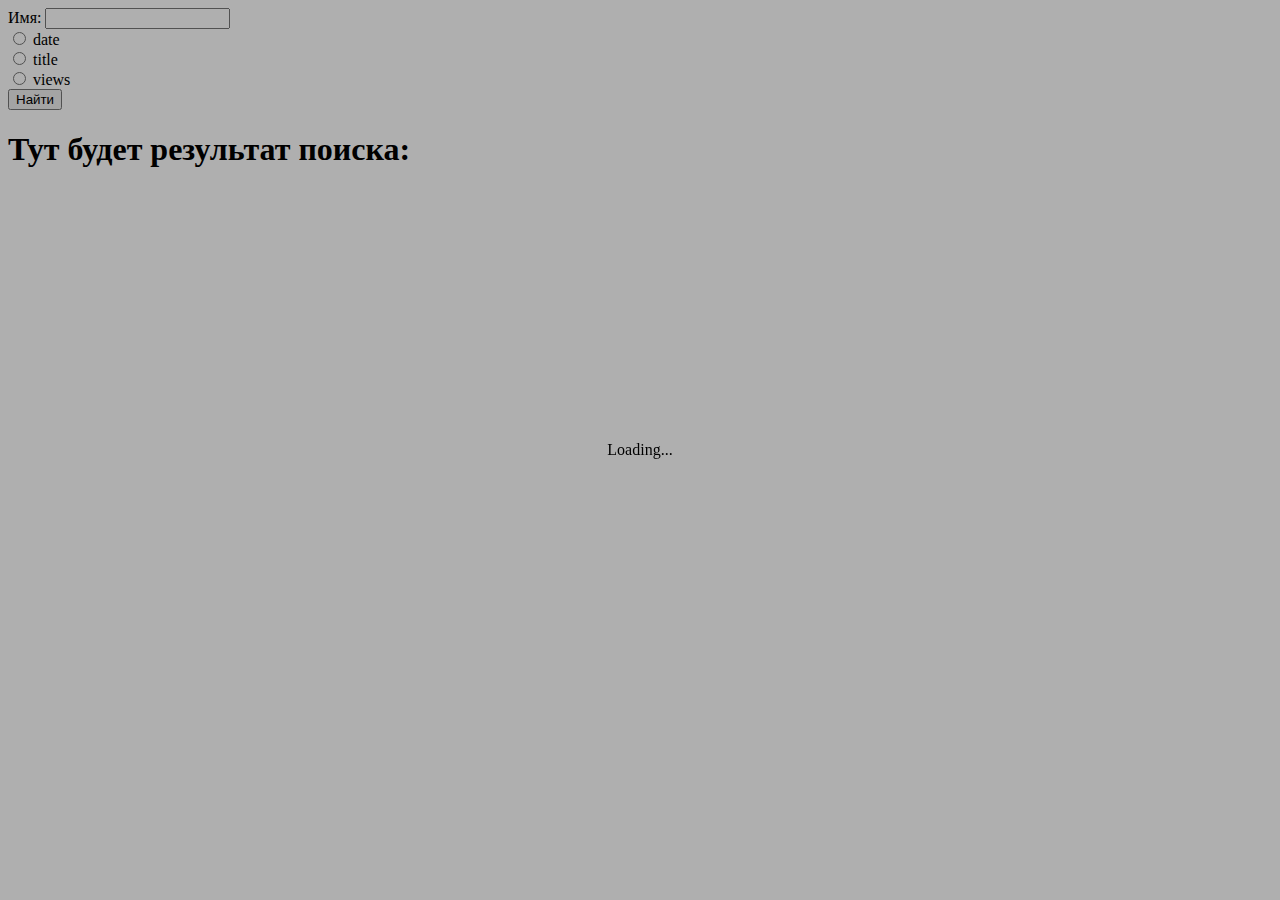
<file: 10/index.html>
<!DOCTYPE html>
<html lang="en">

<head>
  <meta charset="UTF-8">
  <meta http-equiv="X-UA-Compatible" content="IE=edge">
  <meta name="viewport" content="width=device-width, initial-scale=1.0">
  <link rel="stylesheet" href="https://stackpath.bootstrapcdn.com/bootstrap/4.5.0/css/bootstrap.min.css"
    integrity="sha384-9aIt2nRpC12Uk9gS9baDl411NQApFmC26EwAOH8WgZl5MYYxFfc+NcPb1dKGj7Sk" crossorigin="anonymous">
  <title>Document</title>
  <style>
    .active {
      font-weight: bold;
    }

    .result {
      width: 100%;
      min-height: 400px;
      justify-content: center;
      align-items: center;
    }

    .full {
      display: flex;
      align-items: center;
      justify-content: center;
      position: fixed;
      top: 0;
      left: 0;
      width: 100%;
      height: 100%;
      background-color: #00000050;
    }

    .hidden {
      display: none;
    }
  </style>
</head>
<body>
    <form name="filter" class="container form_js">
        <div class="select-of-box_js"></div>
        <div class="form-row mt-3">
            <div class="col">
                <label for="exampleFormControlInput3">Имя: </label>
                <input name="name" type="text" class="form-control" id="exampleFormControlInput3">
            </div>
            <div class="col">
                <div class="form-group form-radio">
                    <input name="sortBy" type="radio" class="form-radio-input" id="exampleCheck5" value="date">
                    <label class="form-radio-label" for="exampleCheck5">date</label>
                </div>
                <div class="form-group form-radio">
                    <input name="sortBy" type="radio" class="form-radio-input" id="exampleCheck6" value="title">
                    <label class="form-radio-label" for="exampleCheck6">title</label>
                </div>
                <div class="form-group form-radio">
                    <input name="sortBy" type="radio" class="form-radio-input" id="exampleCheck6" value="views">
                    <label class="form-radio-label" for="exampleCheck6">views</label>
                </div>
            </div>
        </div>
        <button type="submit" class="btn btn-primary">Найти</button>
    </form>

    <div class="container "> 
        <h1>Тут будет результат поиска:</h1>
        <div class="row result result_js"></div>
    </div>

    <div class="container pagination_js"></div>

    <div class="full hidden main-loader_js">
        <div class="spinner-border" role="status">
            <span class="sr-only">Loading...</span>
        </div>
    </div>
  <script src="./script.js"></script>
</body>
</html>
</file>
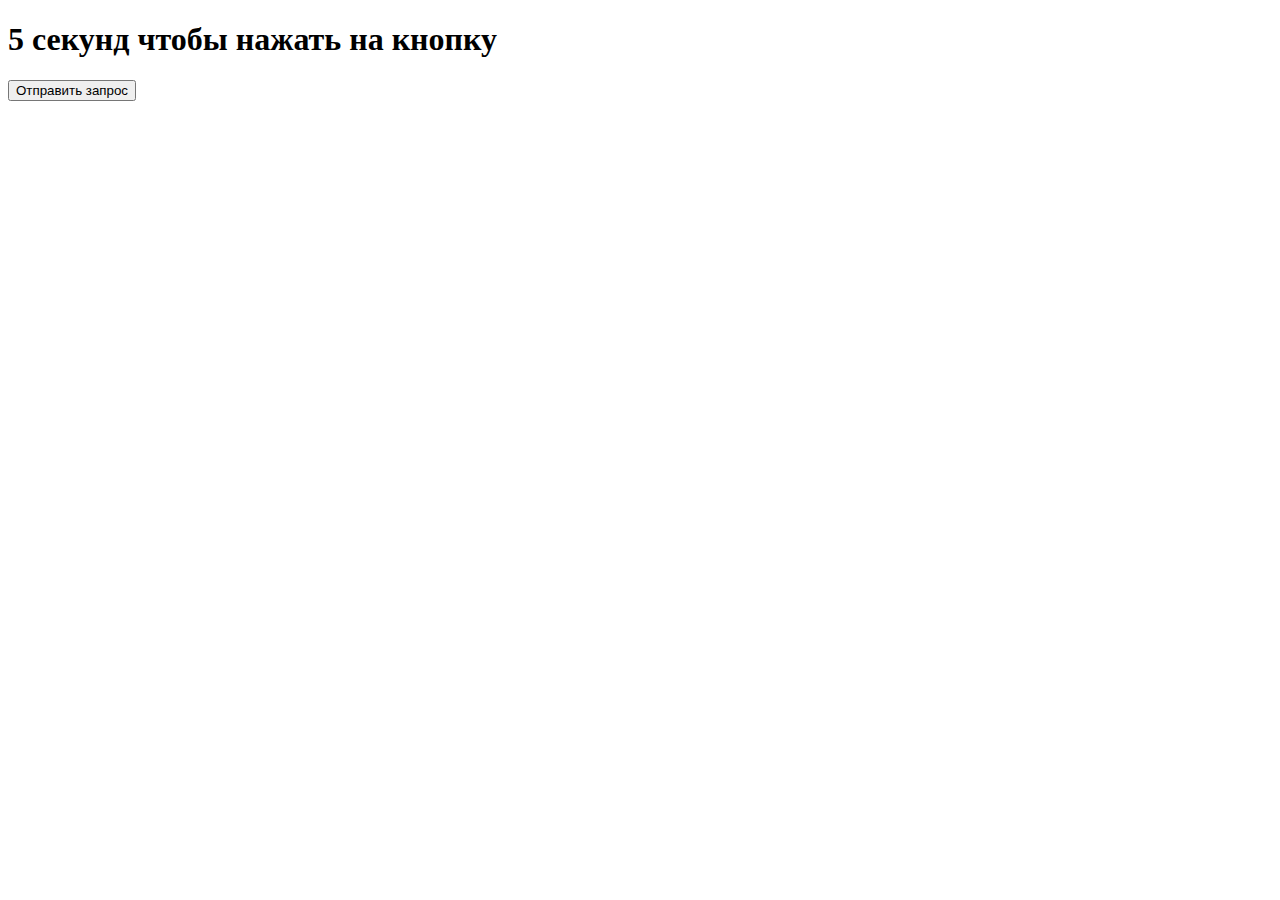
<file: 11/index.html>
<!DOCTYPE html>
<html lang="en">
<head>
    <meta charset="UTF-8">
    <meta name="viewport" content="width=device-width, initial-scale=1.0">
    <title>Document</title>
</head>
<body>
    <h1>5 секунд чтобы нажать на кнопку</h1>
    <button>Отправить запрос</button>
    <script src="script.js"></script>
</body>
</html>
</file>
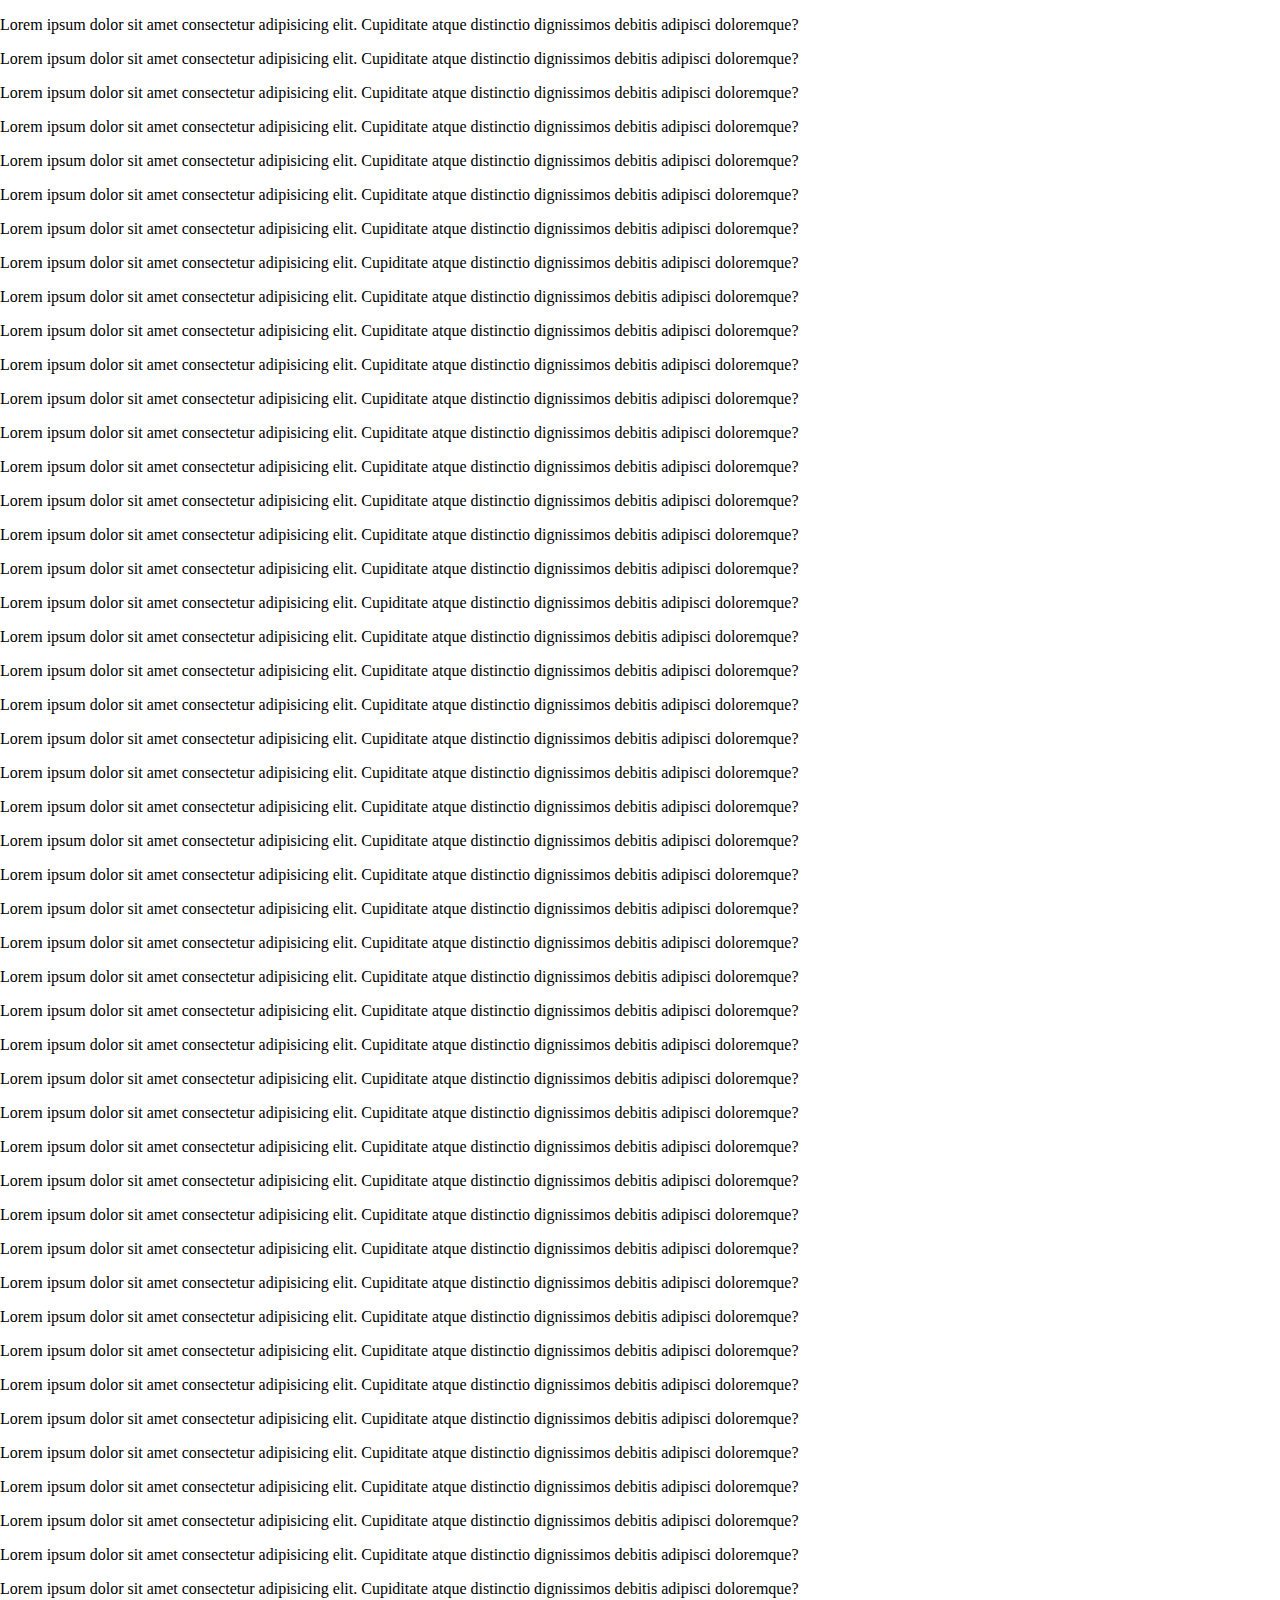
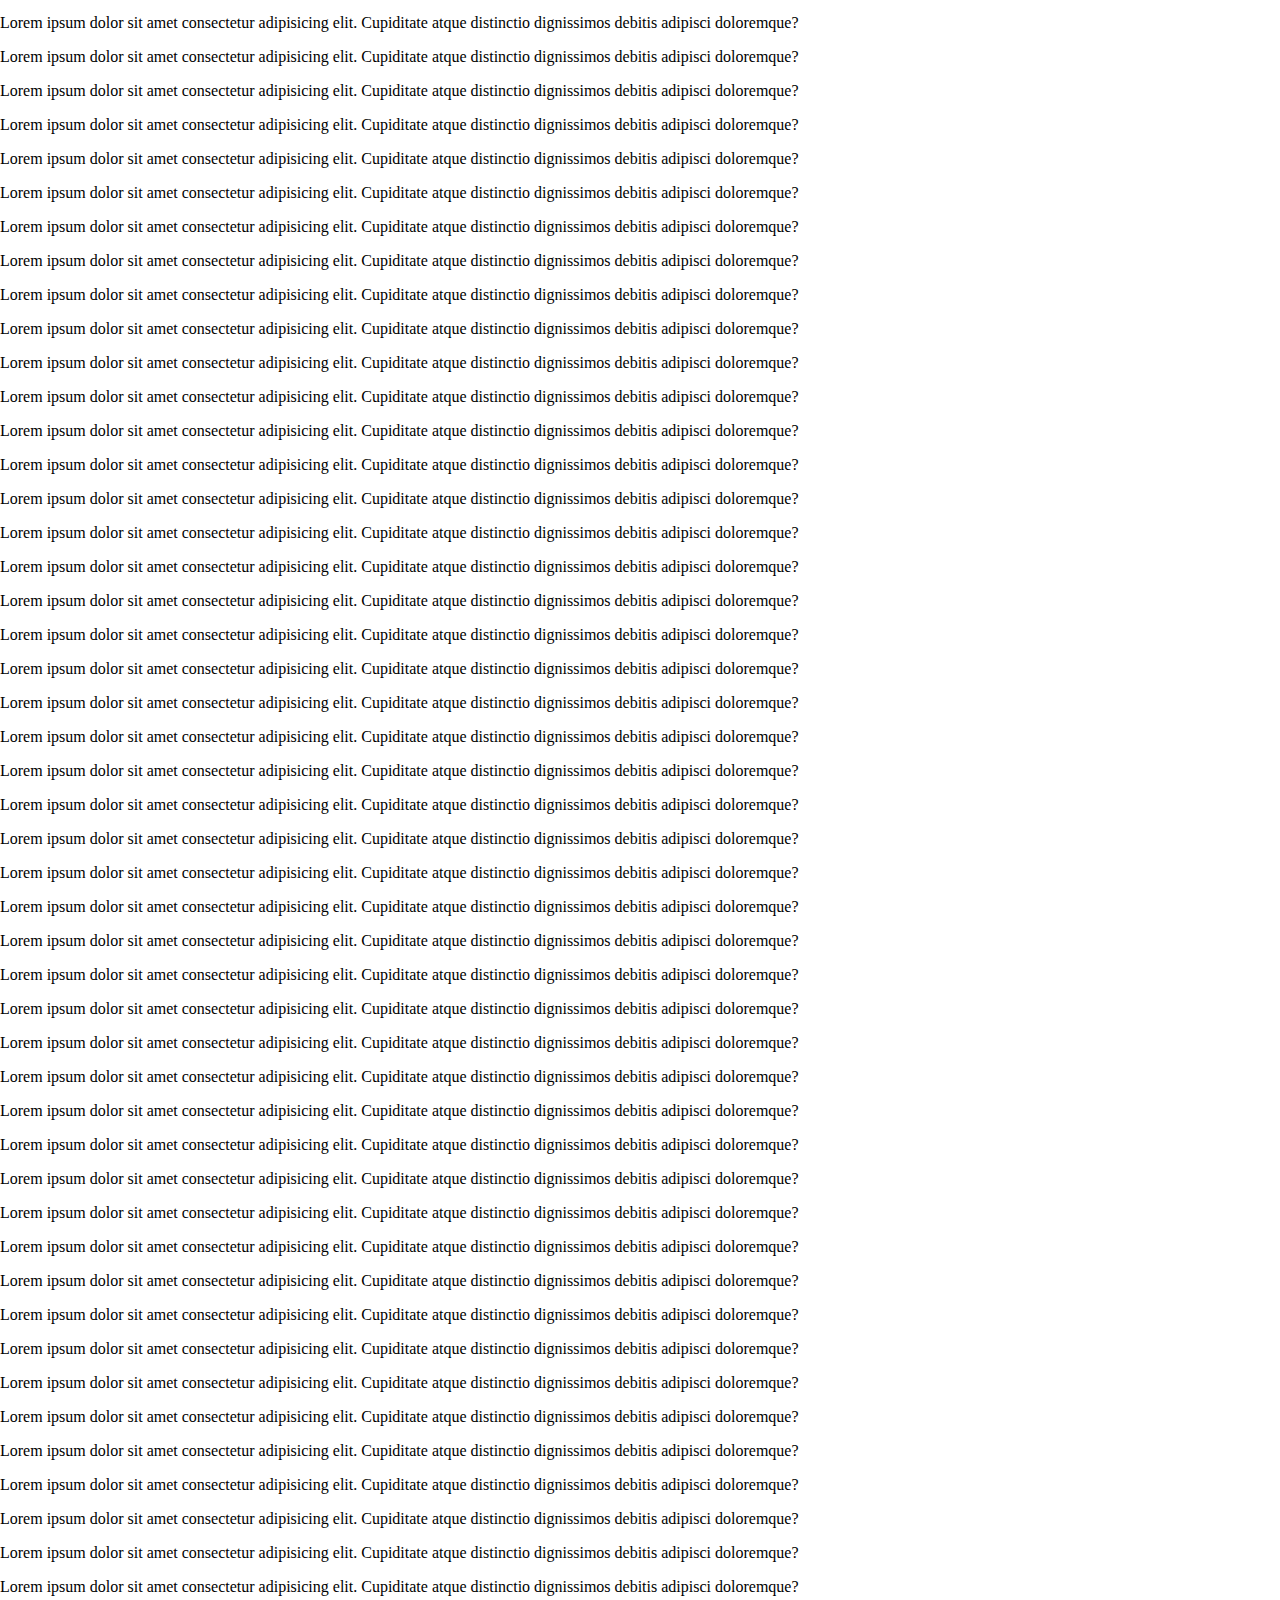
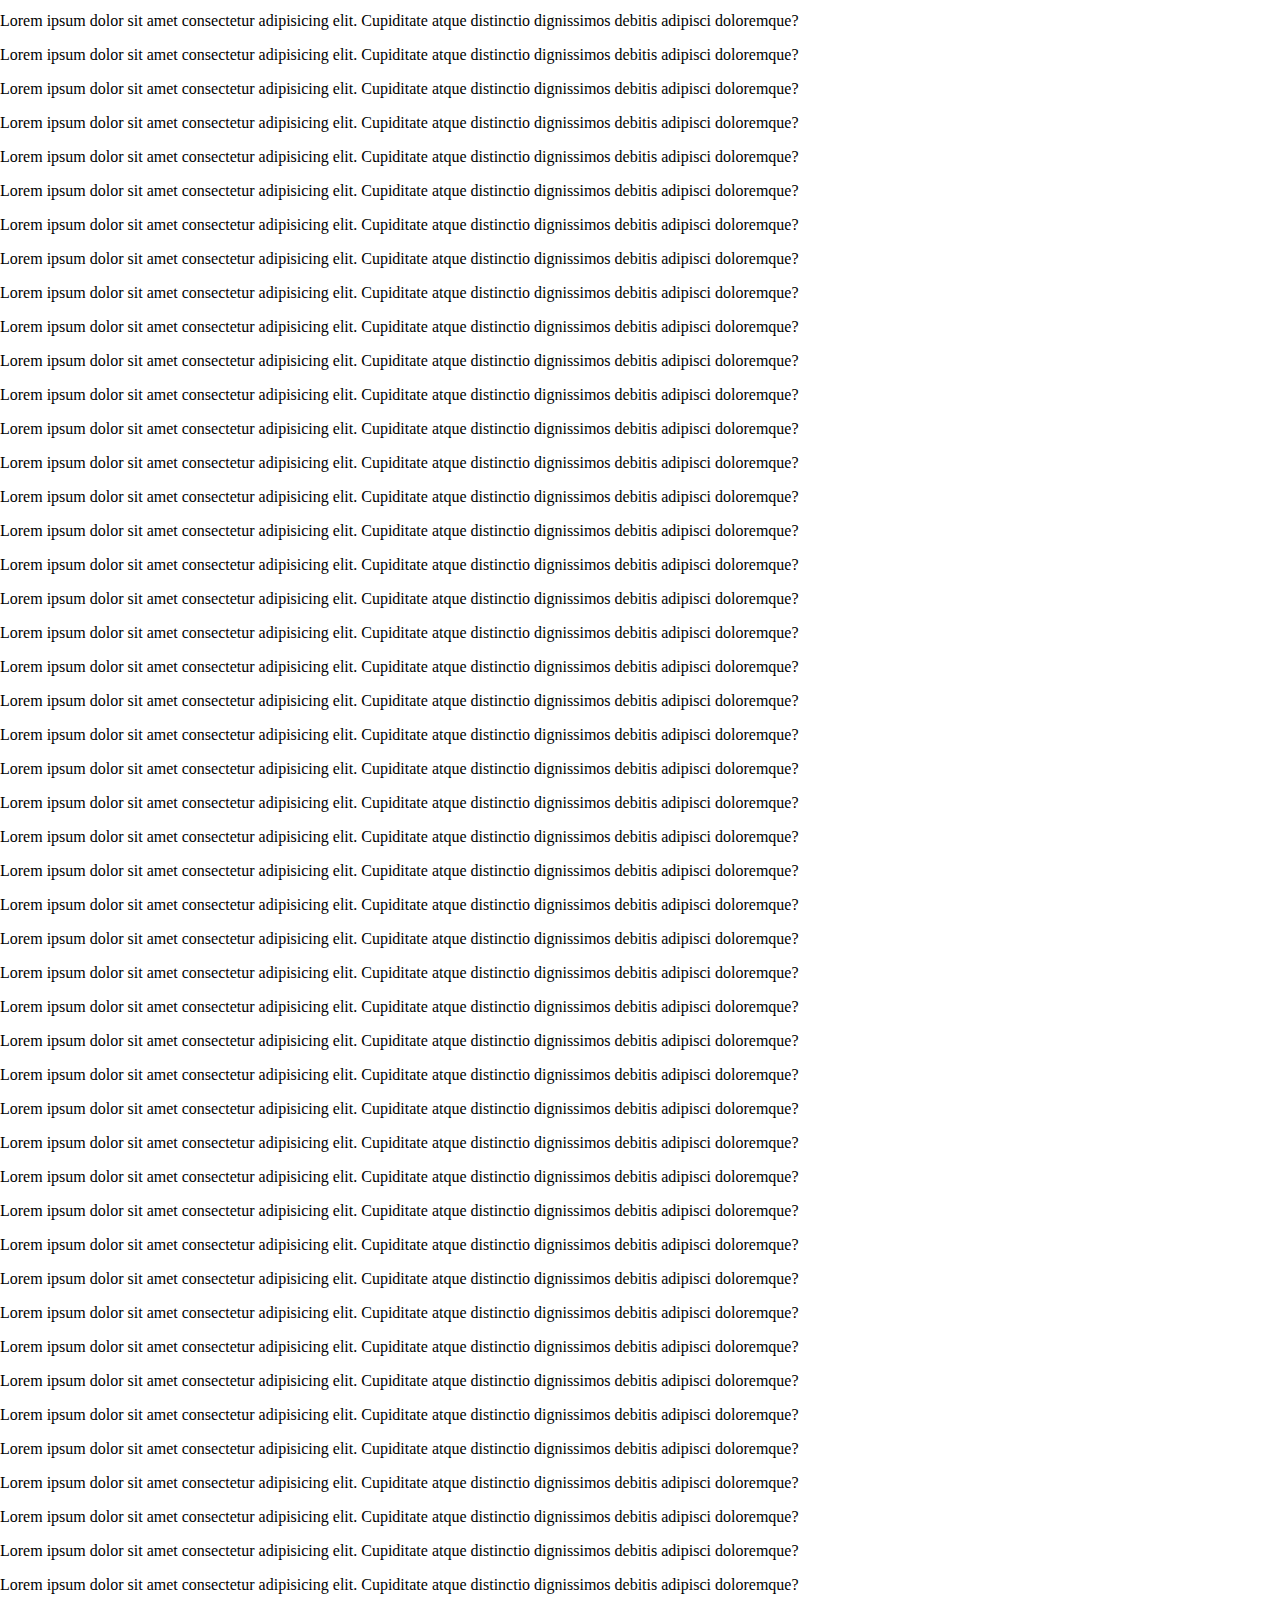
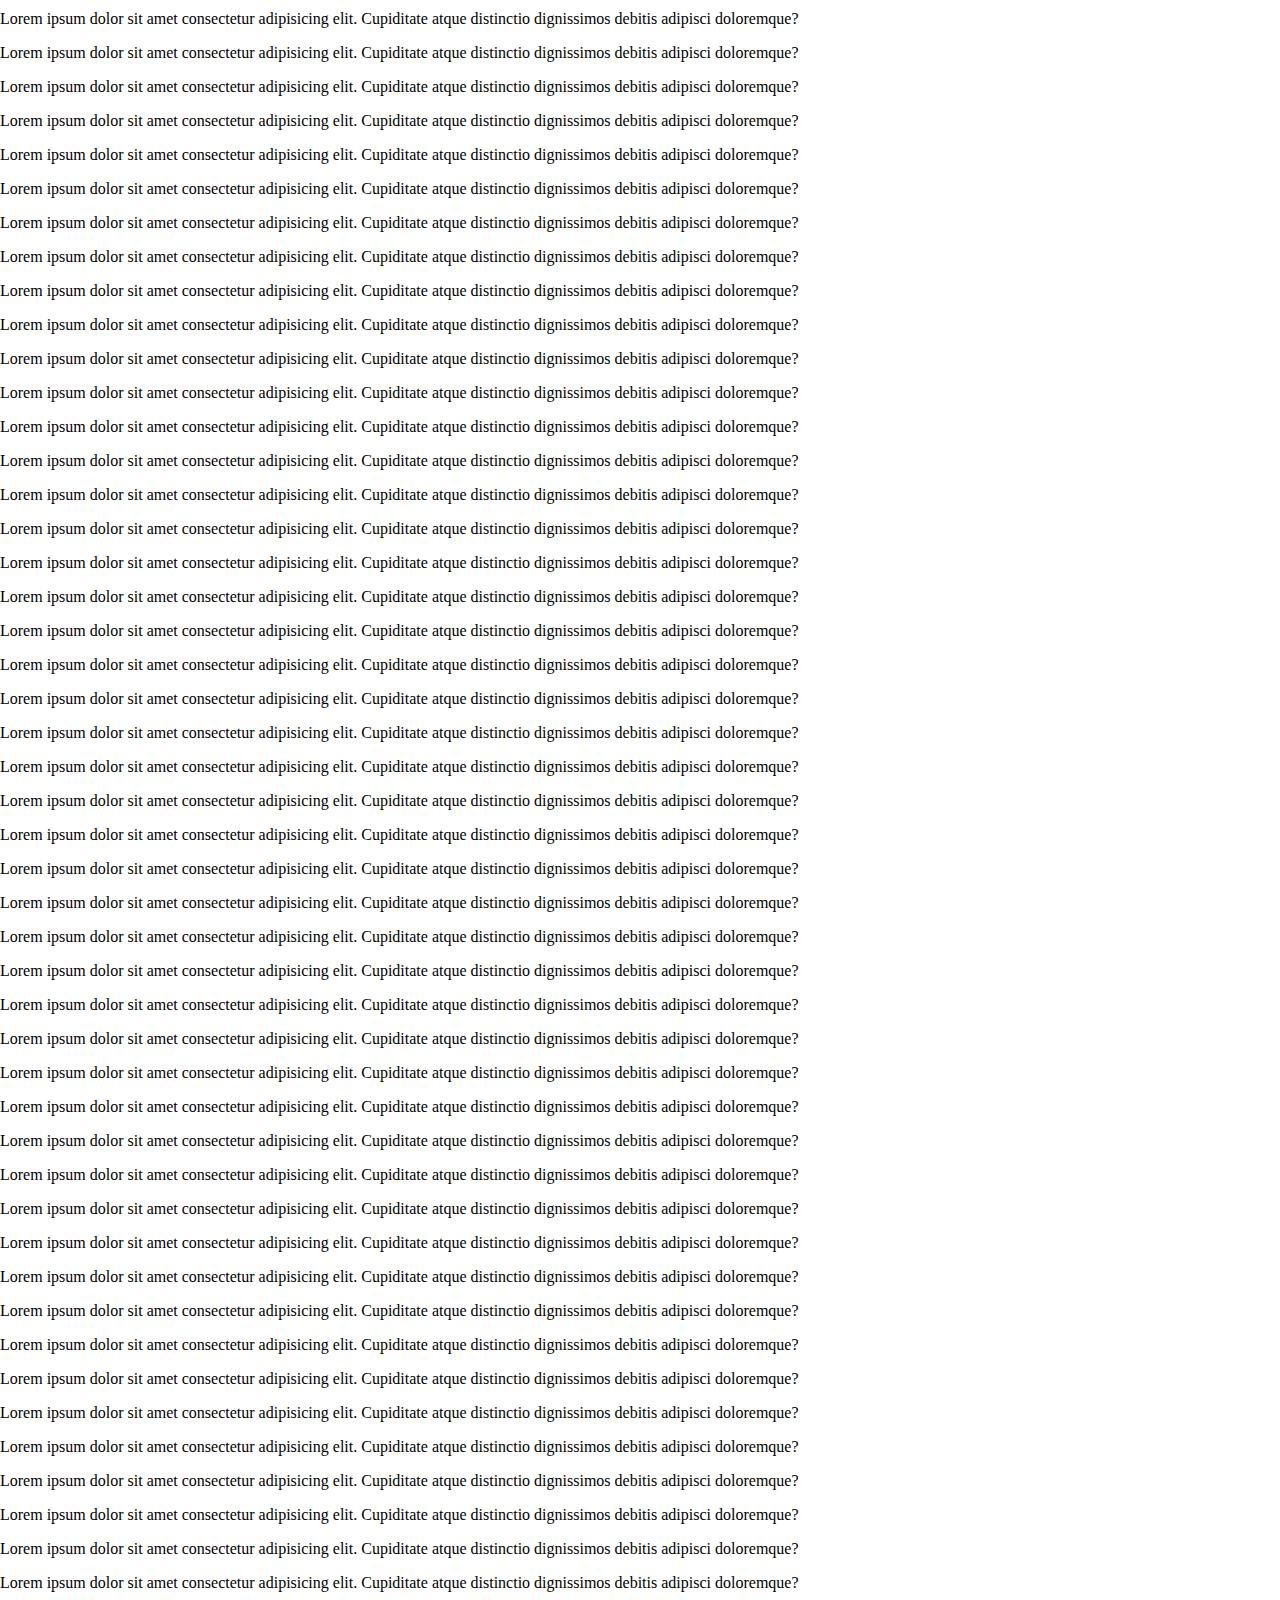
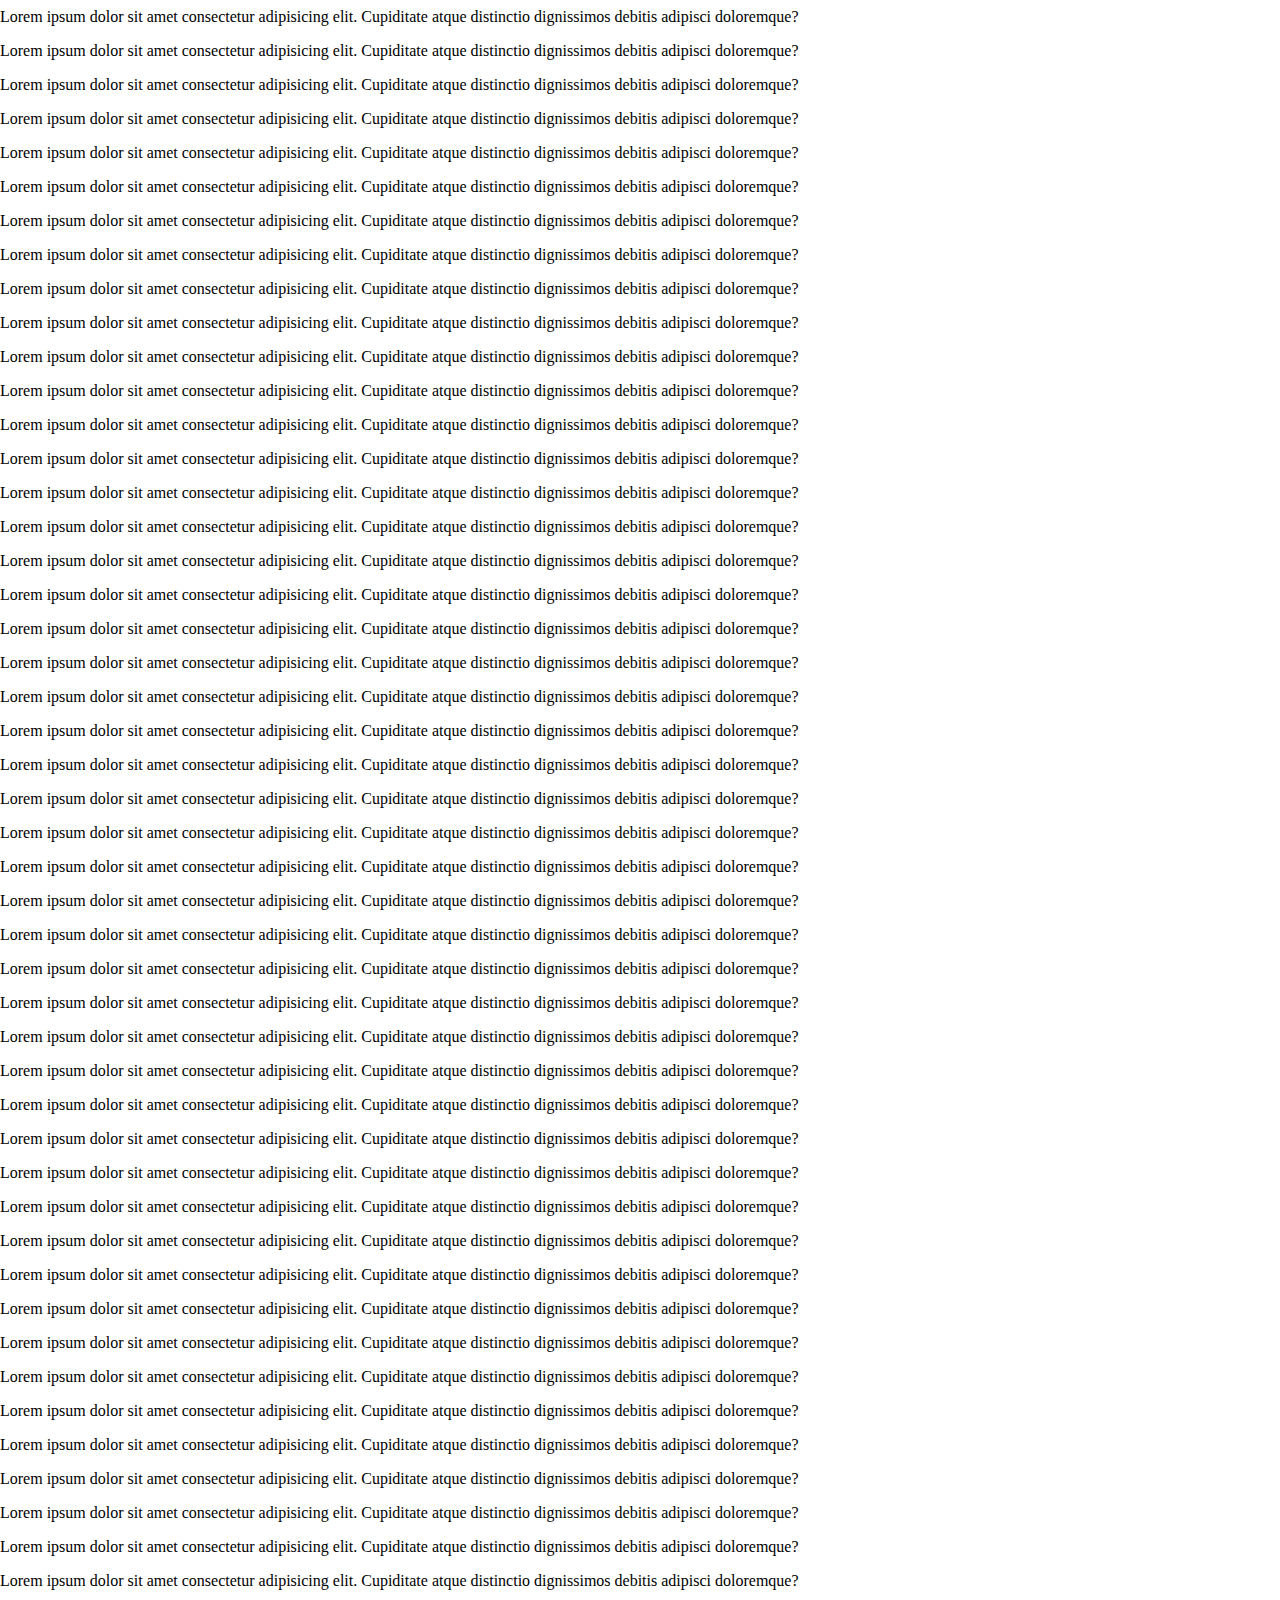
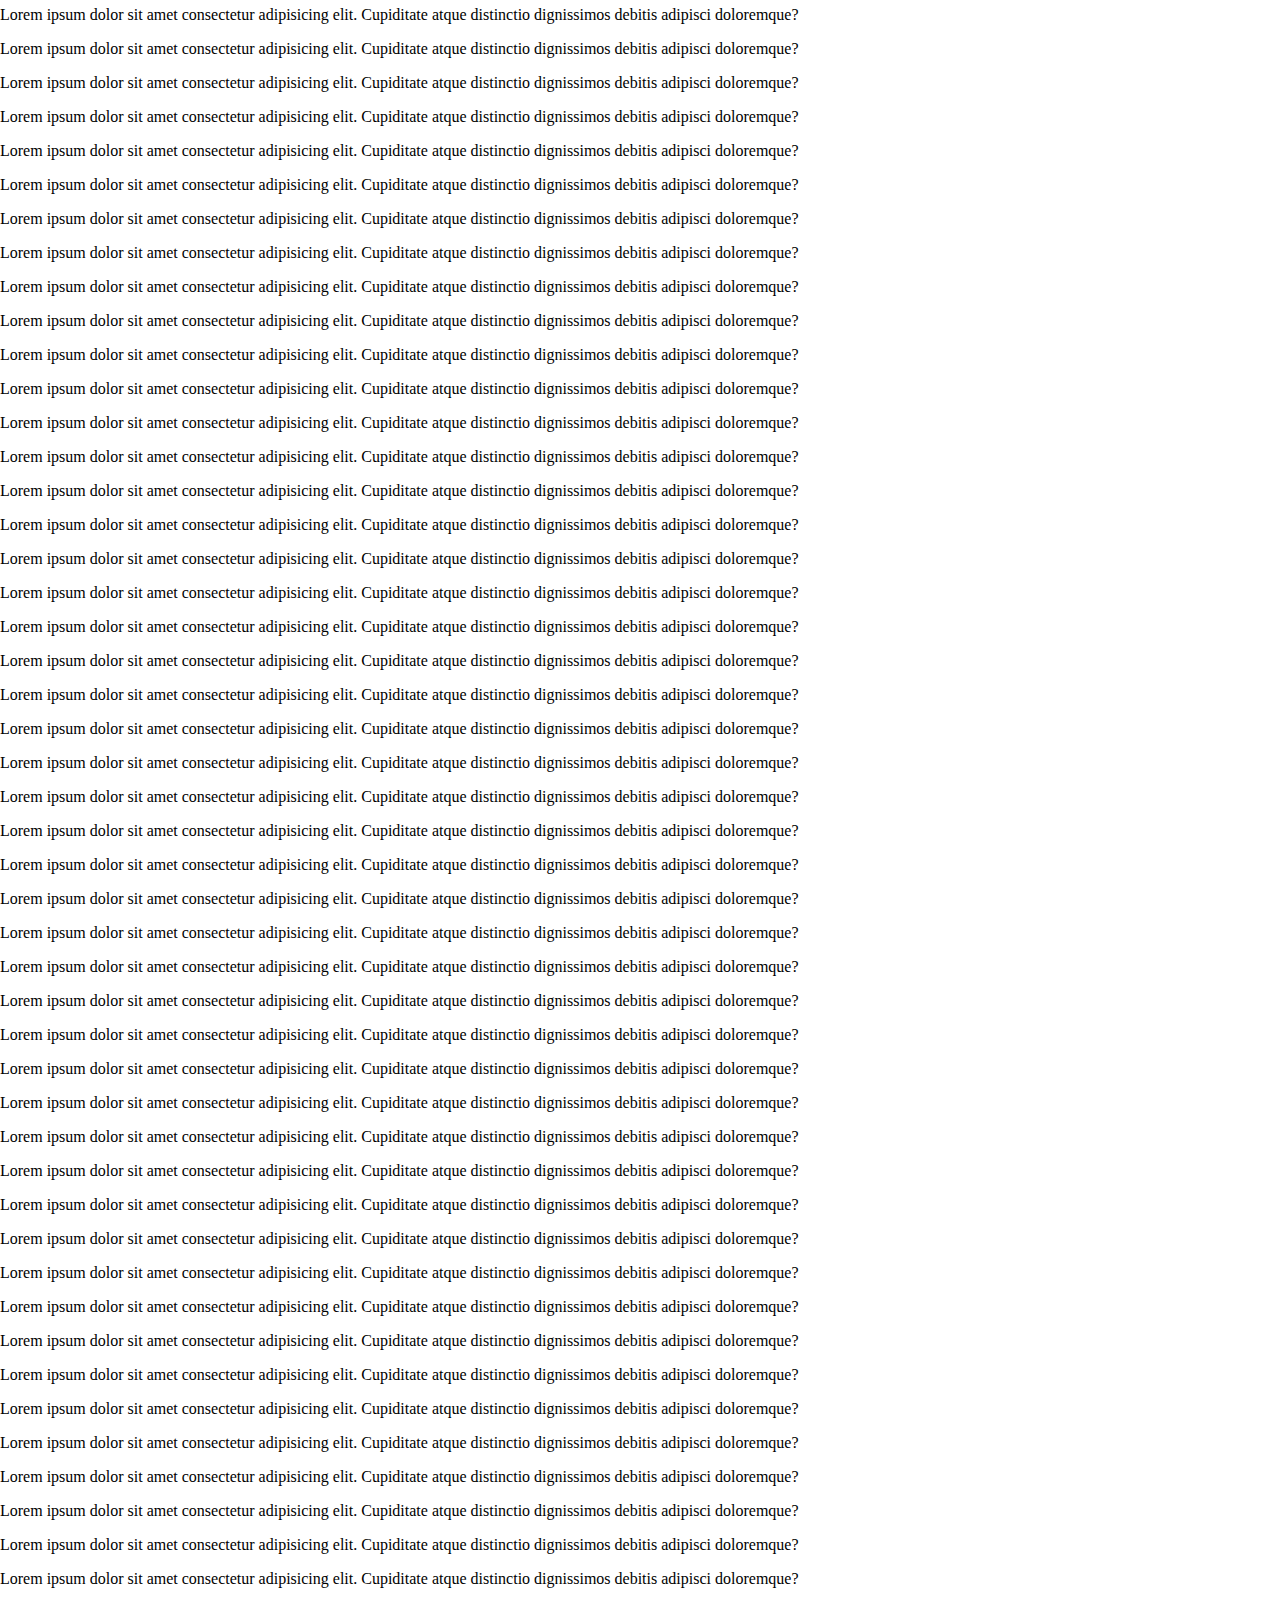
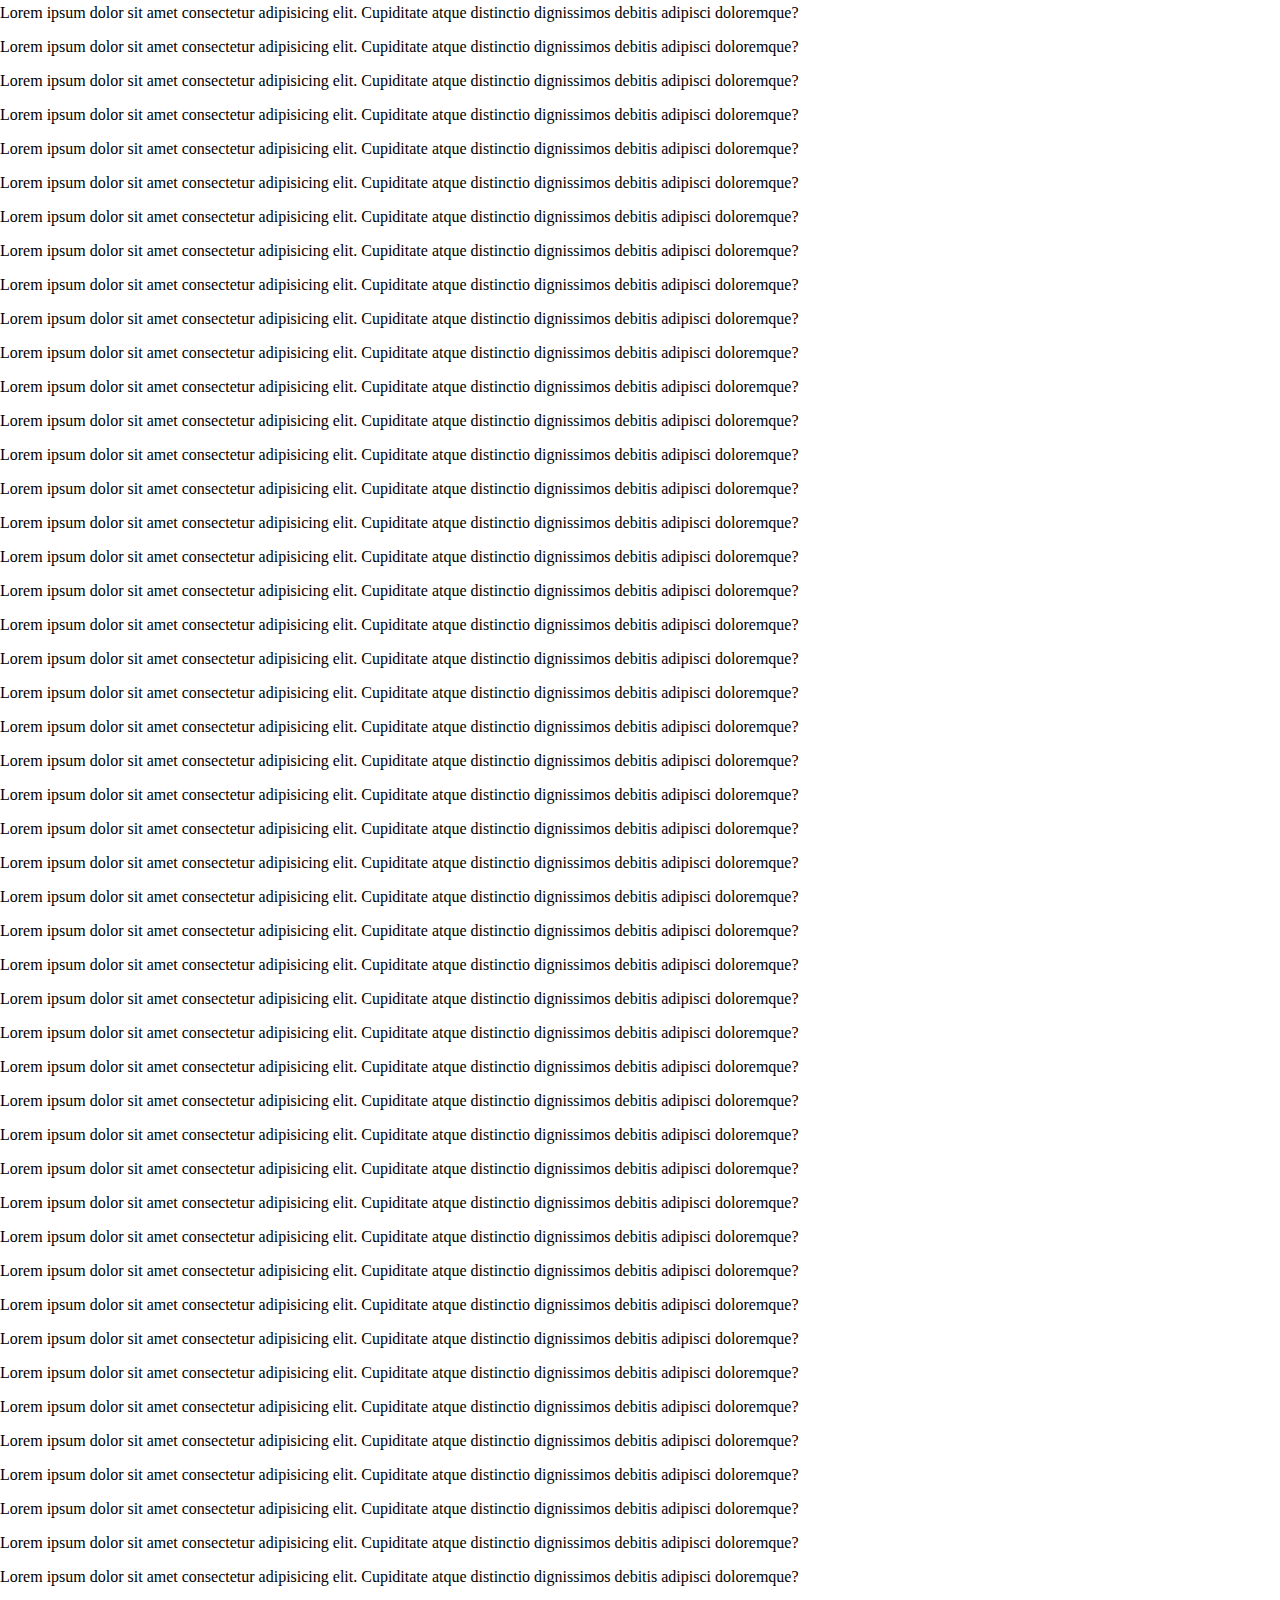
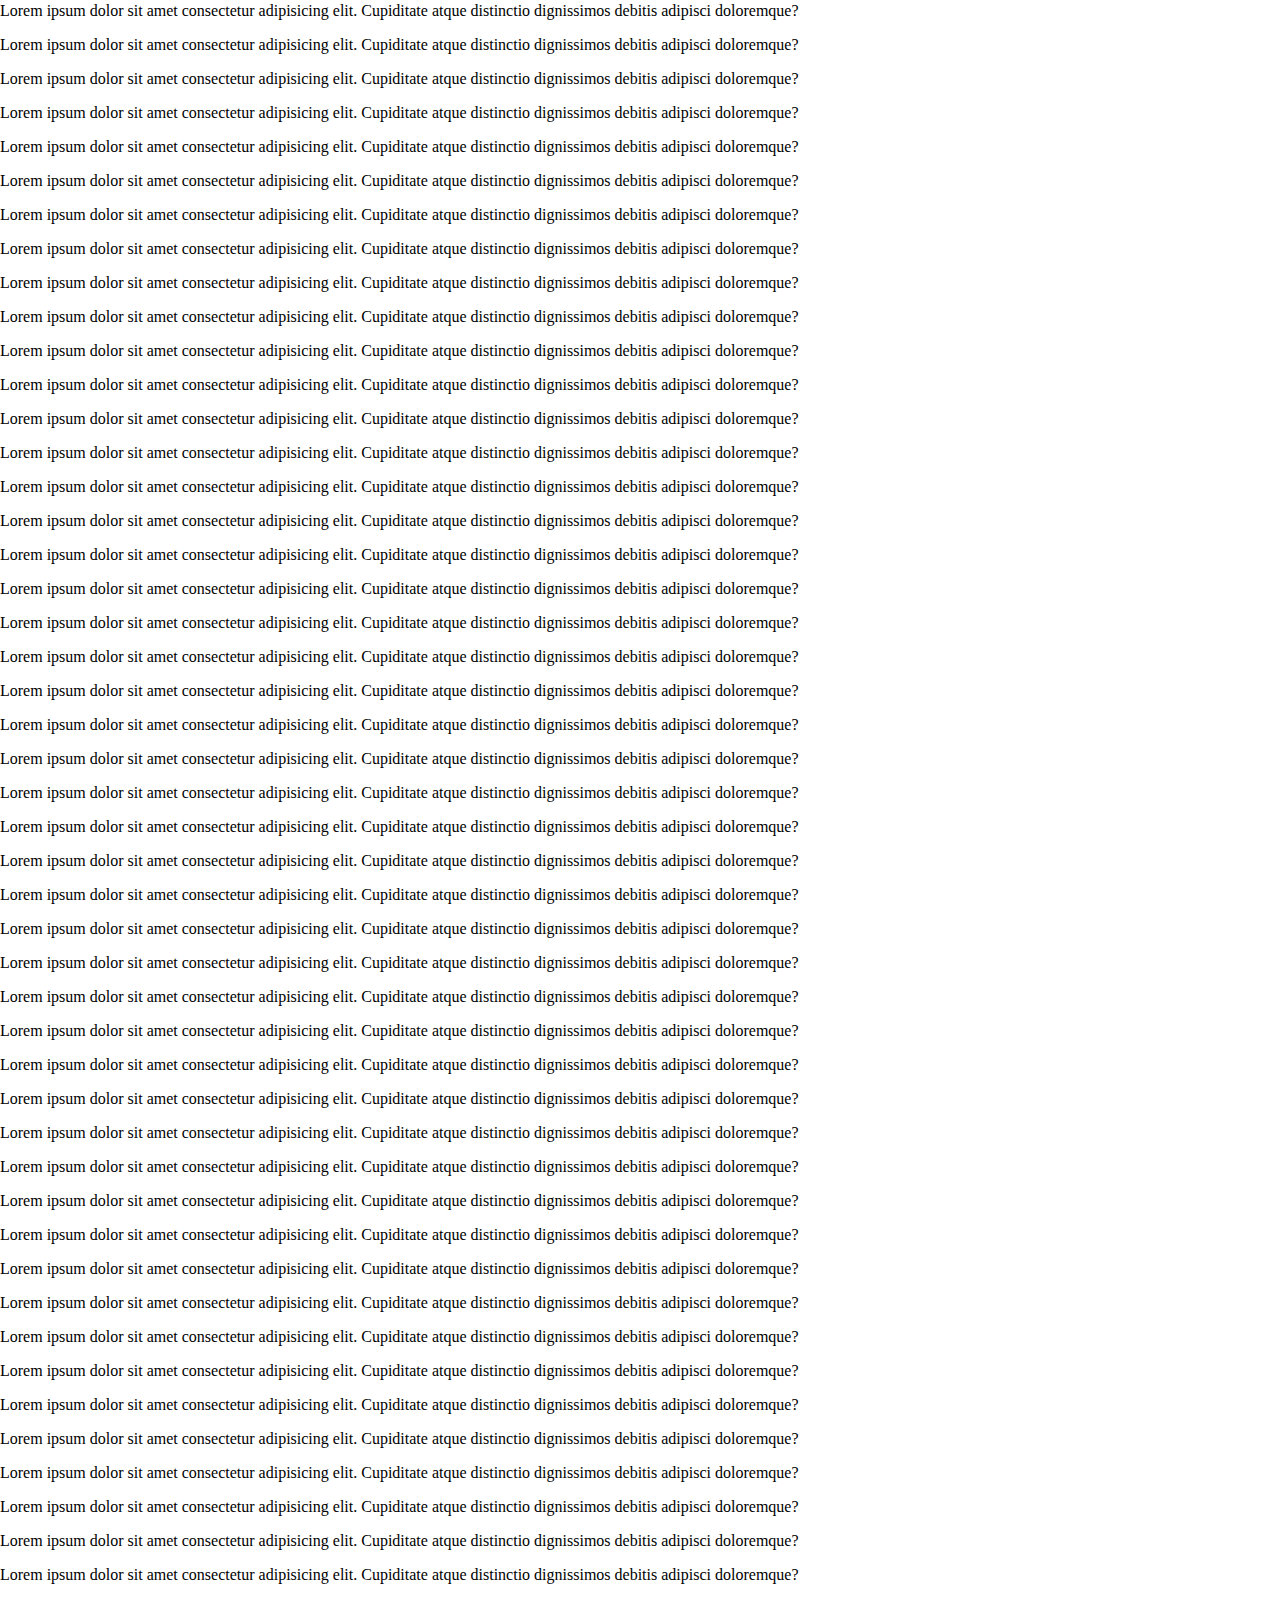
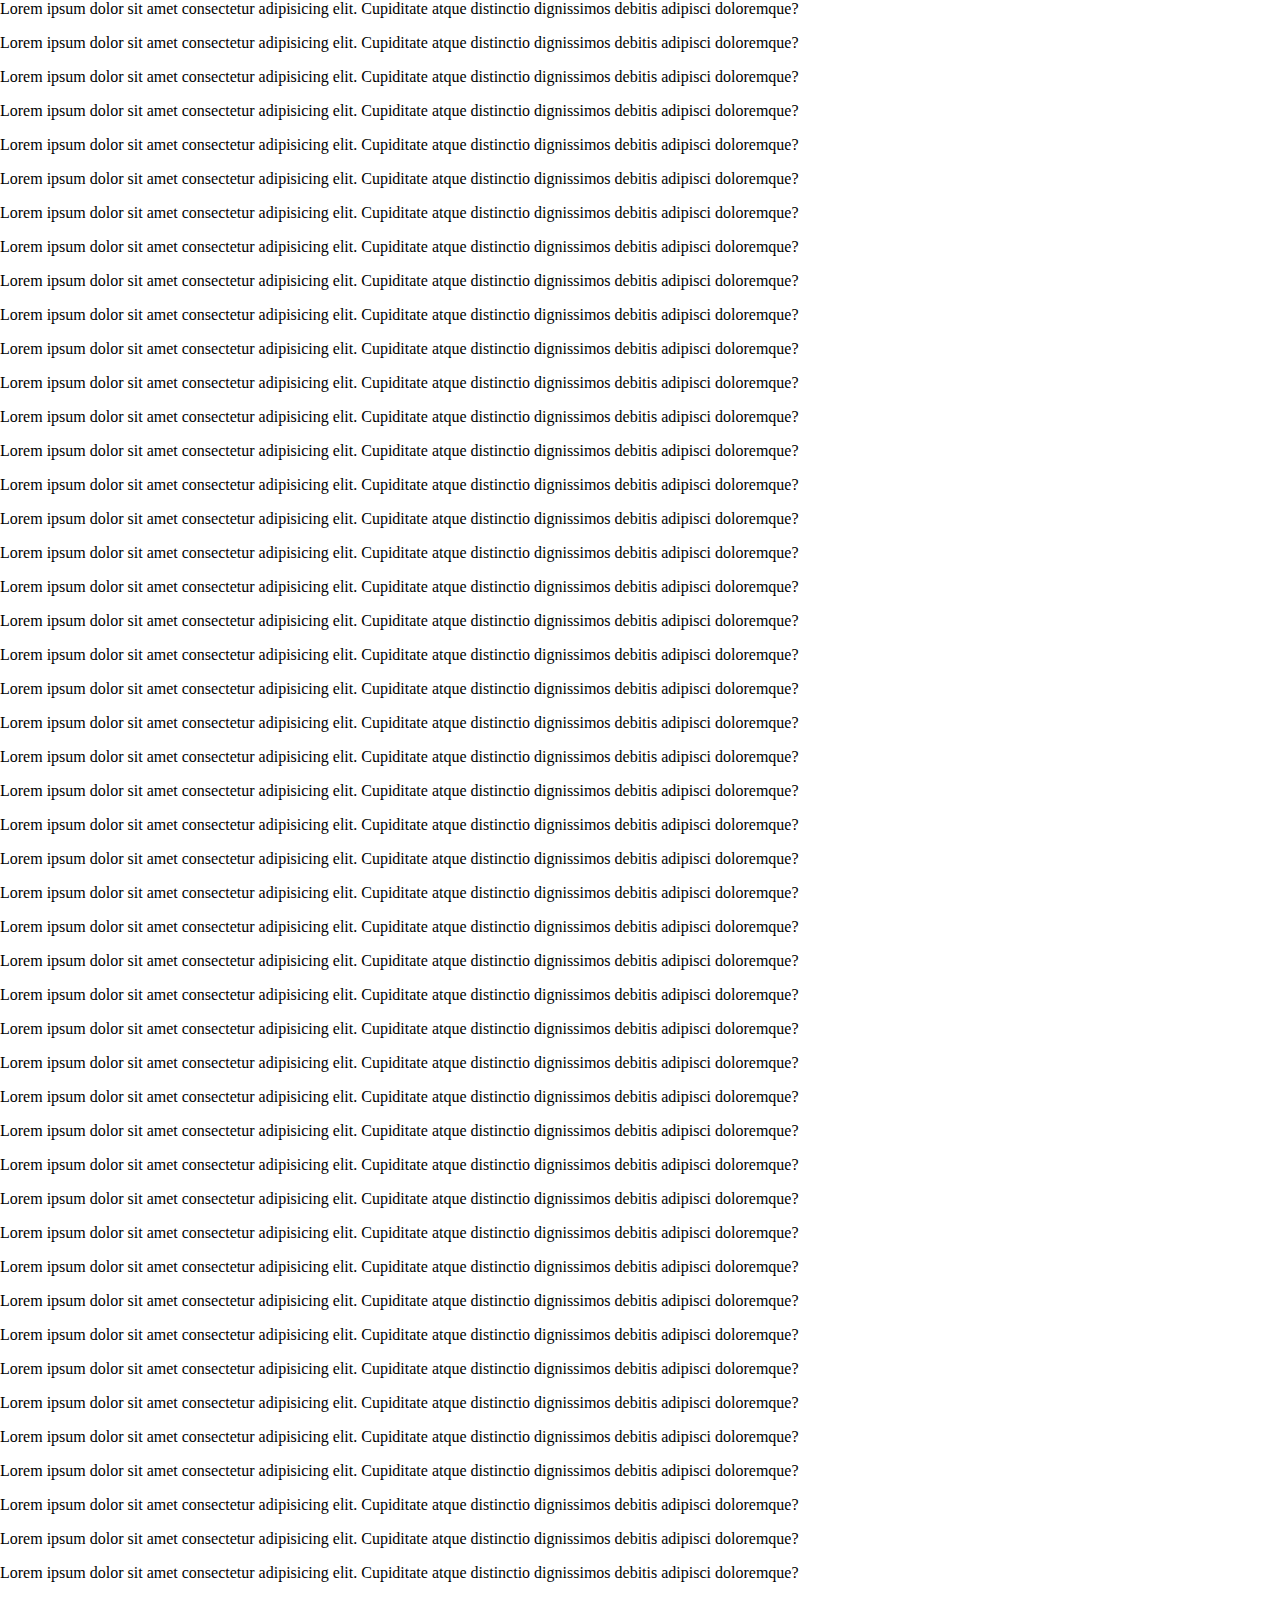
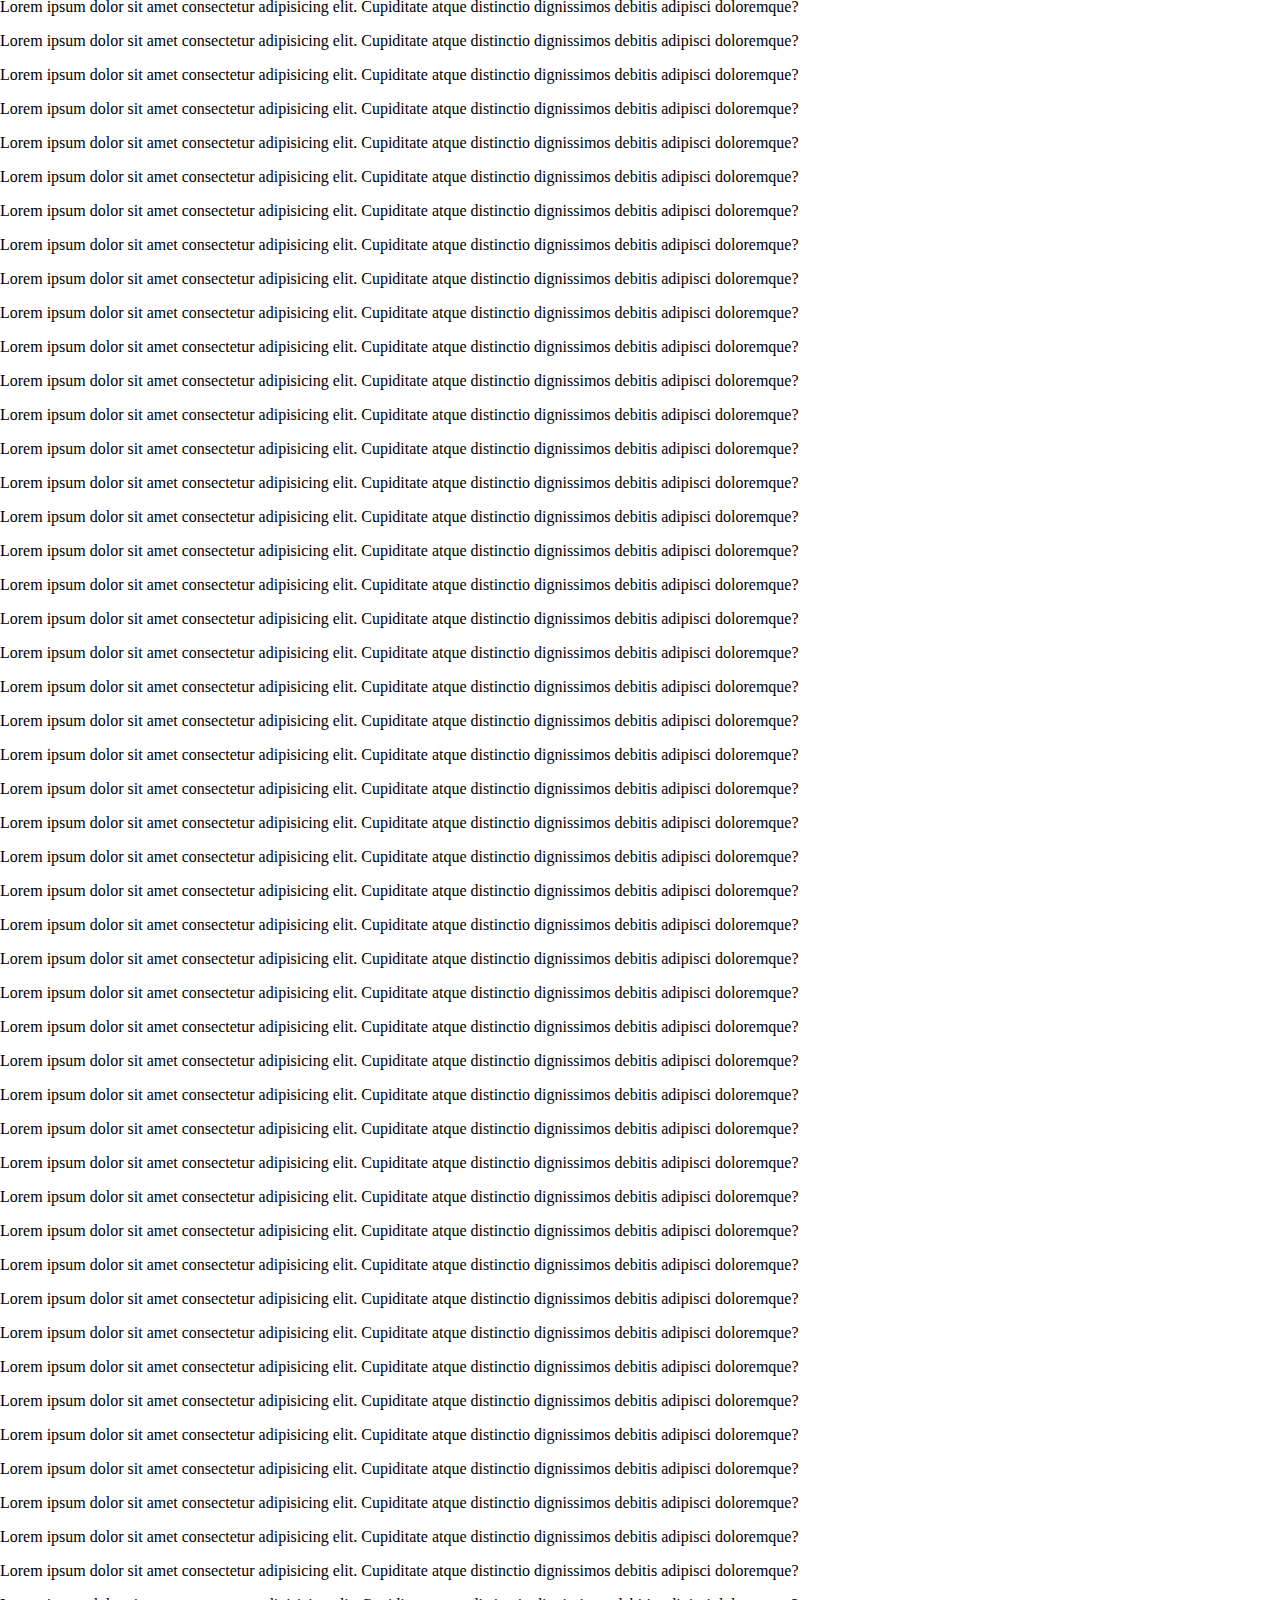
<file: 5/index.html>
<!DOCTYPE html>
<html lang="en">
<head>
    <meta charset="UTF-8">
    <meta name="viewport" content="width=device-width, initial-scale=1.0">
    <link rel="stylesheet" href="style.css">
    <title>Document</title>
</head>
<body>
    <p>Lorem ipsum dolor sit amet consectetur adipisicing elit. Cupiditate atque distinctio dignissimos debitis adipisci doloremque?</p>
    <p>Lorem ipsum dolor sit amet consectetur adipisicing elit. Cupiditate atque distinctio dignissimos debitis adipisci doloremque?</p>
    <p>Lorem ipsum dolor sit amet consectetur adipisicing elit. Cupiditate atque distinctio dignissimos debitis adipisci doloremque?</p>

    <p>Lorem ipsum dolor sit amet consectetur adipisicing elit. Cupiditate atque distinctio dignissimos debitis adipisci doloremque?</p>
    <p>Lorem ipsum dolor sit amet consectetur adipisicing elit. Cupiditate atque distinctio dignissimos debitis adipisci doloremque?</p>
    <p>Lorem ipsum dolor sit amet consectetur adipisicing elit. Cupiditate atque distinctio dignissimos debitis adipisci doloremque?</p>

    <p>Lorem ipsum dolor sit amet consectetur adipisicing elit. Cupiditate atque distinctio dignissimos debitis adipisci doloremque?</p>
    <p>Lorem ipsum dolor sit amet consectetur adipisicing elit. Cupiditate atque distinctio dignissimos debitis adipisci doloremque?</p>
    <p>Lorem ipsum dolor sit amet consectetur adipisicing elit. Cupiditate atque distinctio dignissimos debitis adipisci doloremque?</p>
    <p>Lorem ipsum dolor sit amet consectetur adipisicing elit. Cupiditate atque distinctio dignissimos debitis adipisci doloremque?</p>

    <p>Lorem ipsum dolor sit amet consectetur adipisicing elit. Cupiditate atque distinctio dignissimos debitis adipisci doloremque?</p>
    <p>Lorem ipsum dolor sit amet consectetur adipisicing elit. Cupiditate atque distinctio dignissimos debitis adipisci doloremque?</p>
    <p>Lorem ipsum dolor sit amet consectetur adipisicing elit. Cupiditate atque distinctio dignissimos debitis adipisci doloremque?</p>
    <p>Lorem ipsum dolor sit amet consectetur adipisicing elit. Cupiditate atque distinctio dignissimos debitis adipisci doloremque?</p>

    <p>Lorem ipsum dolor sit amet consectetur adipisicing elit. Cupiditate atque distinctio dignissimos debitis adipisci doloremque?</p>
    <p>Lorem ipsum dolor sit amet consectetur adipisicing elit. Cupiditate atque distinctio dignissimos debitis adipisci doloremque?</p>
    <p>Lorem ipsum dolor sit amet consectetur adipisicing elit. Cupiditate atque distinctio dignissimos debitis adipisci doloremque?</p>
    <p>Lorem ipsum dolor sit amet consectetur adipisicing elit. Cupiditate atque distinctio dignissimos debitis adipisci doloremque?</p>

    <p>Lorem ipsum dolor sit amet consectetur adipisicing elit. Cupiditate atque distinctio dignissimos debitis adipisci doloremque?</p>
    <p>Lorem ipsum dolor sit amet consectetur adipisicing elit. Cupiditate atque distinctio dignissimos debitis adipisci doloremque?</p>
    <p>Lorem ipsum dolor sit amet consectetur adipisicing elit. Cupiditate atque distinctio dignissimos debitis adipisci doloremque?</p>
    <p>Lorem ipsum dolor sit amet consectetur adipisicing elit. Cupiditate atque distinctio dignissimos debitis adipisci doloremque?</p>

    <p>Lorem ipsum dolor sit amet consectetur adipisicing elit. Cupiditate atque distinctio dignissimos debitis adipisci doloremque?</p>

    <p>Lorem ipsum dolor sit amet consectetur adipisicing elit. Cupiditate atque distinctio dignissimos debitis adipisci doloremque?</p>
    <p>Lorem ipsum dolor sit amet consectetur adipisicing elit. Cupiditate atque distinctio dignissimos debitis adipisci doloremque?</p>
    <p>Lorem ipsum dolor sit amet consectetur adipisicing elit. Cupiditate atque distinctio dignissimos debitis adipisci doloremque?</p>

    <p>Lorem ipsum dolor sit amet consectetur adipisicing elit. Cupiditate atque distinctio dignissimos debitis adipisci doloremque?</p>
    <p>Lorem ipsum dolor sit amet consectetur adipisicing elit. Cupiditate atque distinctio dignissimos debitis adipisci doloremque?</p>
    <p>Lorem ipsum dolor sit amet consectetur adipisicing elit. Cupiditate atque distinctio dignissimos debitis adipisci doloremque?</p>
    <p>Lorem ipsum dolor sit amet consectetur adipisicing elit. Cupiditate atque distinctio dignissimos debitis adipisci doloremque?</p>

    <p>Lorem ipsum dolor sit amet consectetur adipisicing elit. Cupiditate atque distinctio dignissimos debitis adipisci doloremque?</p>

    <p>Lorem ipsum dolor sit amet consectetur adipisicing elit. Cupiditate atque distinctio dignissimos debitis adipisci doloremque?</p>
    <p>Lorem ipsum dolor sit amet consectetur adipisicing elit. Cupiditate atque distinctio dignissimos debitis adipisci doloremque?</p>
    <p>Lorem ipsum dolor sit amet consectetur adipisicing elit. Cupiditate atque distinctio dignissimos debitis adipisci doloremque?</p>

    <p>Lorem ipsum dolor sit amet consectetur adipisicing elit. Cupiditate atque distinctio dignissimos debitis adipisci doloremque?</p>
    <p>Lorem ipsum dolor sit amet consectetur adipisicing elit. Cupiditate atque distinctio dignissimos debitis adipisci doloremque?</p>
    <p>Lorem ipsum dolor sit amet consectetur adipisicing elit. Cupiditate atque distinctio dignissimos debitis adipisci doloremque?</p>
    <p>Lorem ipsum dolor sit amet consectetur adipisicing elit. Cupiditate atque distinctio dignissimos debitis adipisci doloremque?</p>

    <p>Lorem ipsum dolor sit amet consectetur adipisicing elit. Cupiditate atque distinctio dignissimos debitis adipisci doloremque?</p>
    <p>Lorem ipsum dolor sit amet consectetur adipisicing elit. Cupiditate atque distinctio dignissimos debitis adipisci doloremque?</p>
    <p>Lorem ipsum dolor sit amet consectetur adipisicing elit. Cupiditate atque distinctio dignissimos debitis adipisci doloremque?</p>
    <p>Lorem ipsum dolor sit amet consectetur adipisicing elit. Cupiditate atque distinctio dignissimos debitis adipisci doloremque?</p>

    <p>Lorem ipsum dolor sit amet consectetur adipisicing elit. Cupiditate atque distinctio dignissimos debitis adipisci doloremque?</p>
    <p>Lorem ipsum dolor sit amet consectetur adipisicing elit. Cupiditate atque distinctio dignissimos debitis adipisci doloremque?</p>
    <p>Lorem ipsum dolor sit amet consectetur adipisicing elit. Cupiditate atque distinctio dignissimos debitis adipisci doloremque?</p>
    <p>Lorem ipsum dolor sit amet consectetur adipisicing elit. Cupiditate atque distinctio dignissimos debitis adipisci doloremque?</p>

    <p>Lorem ipsum dolor sit amet consectetur adipisicing elit. Cupiditate atque distinctio dignissimos debitis adipisci doloremque?</p>
    <p>Lorem ipsum dolor sit amet consectetur adipisicing elit. Cupiditate atque distinctio dignissimos debitis adipisci doloremque?</p>
    <p>Lorem ipsum dolor sit amet consectetur adipisicing elit. Cupiditate atque distinctio dignissimos debitis adipisci doloremque?</p>
    <p>Lorem ipsum dolor sit amet consectetur adipisicing elit. Cupiditate atque distinctio dignissimos debitis adipisci doloremque?</p>

    <p>Lorem ipsum dolor sit amet consectetur adipisicing elit. Cupiditate atque distinctio dignissimos debitis adipisci doloremque?</p>

    <p>Lorem ipsum dolor sit amet consectetur adipisicing elit. Cupiditate atque distinctio dignissimos debitis adipisci doloremque?</p>
    <p>Lorem ipsum dolor sit amet consectetur adipisicing elit. Cupiditate atque distinctio dignissimos debitis adipisci doloremque?</p>
    <p>Lorem ipsum dolor sit amet consectetur adipisicing elit. Cupiditate atque distinctio dignissimos debitis adipisci doloremque?</p>

    <p>Lorem ipsum dolor sit amet consectetur adipisicing elit. Cupiditate atque distinctio dignissimos debitis adipisci doloremque?</p>
    <p>Lorem ipsum dolor sit amet consectetur adipisicing elit. Cupiditate atque distinctio dignissimos debitis adipisci doloremque?</p>
    <p>Lorem ipsum dolor sit amet consectetur adipisicing elit. Cupiditate atque distinctio dignissimos debitis adipisci doloremque?</p>
    <p>Lorem ipsum dolor sit amet consectetur adipisicing elit. Cupiditate atque distinctio dignissimos debitis adipisci doloremque?</p>

    <p>Lorem ipsum dolor sit amet consectetur adipisicing elit. Cupiditate atque distinctio dignissimos debitis adipisci doloremque?</p>

    <p>Lorem ipsum dolor sit amet consectetur adipisicing elit. Cupiditate atque distinctio dignissimos debitis adipisci doloremque?</p>
    <p>Lorem ipsum dolor sit amet consectetur adipisicing elit. Cupiditate atque distinctio dignissimos debitis adipisci doloremque?</p>
    <p>Lorem ipsum dolor sit amet consectetur adipisicing elit. Cupiditate atque distinctio dignissimos debitis adipisci doloremque?</p>

    <p>Lorem ipsum dolor sit amet consectetur adipisicing elit. Cupiditate atque distinctio dignissimos debitis adipisci doloremque?</p>
    <p>Lorem ipsum dolor sit amet consectetur adipisicing elit. Cupiditate atque distinctio dignissimos debitis adipisci doloremque?</p>
    <p>Lorem ipsum dolor sit amet consectetur adipisicing elit. Cupiditate atque distinctio dignissimos debitis adipisci doloremque?</p>
    <p>Lorem ipsum dolor sit amet consectetur adipisicing elit. Cupiditate atque distinctio dignissimos debitis adipisci doloremque?</p>

    <p>Lorem ipsum dolor sit amet consectetur adipisicing elit. Cupiditate atque distinctio dignissimos debitis adipisci doloremque?</p>
    <p>Lorem ipsum dolor sit amet consectetur adipisicing elit. Cupiditate atque distinctio dignissimos debitis adipisci doloremque?</p>
    <p>Lorem ipsum dolor sit amet consectetur adipisicing elit. Cupiditate atque distinctio dignissimos debitis adipisci doloremque?</p>
    <p>Lorem ipsum dolor sit amet consectetur adipisicing elit. Cupiditate atque distinctio dignissimos debitis adipisci doloremque?</p>

    <p>Lorem ipsum dolor sit amet consectetur adipisicing elit. Cupiditate atque distinctio dignissimos debitis adipisci doloremque?</p>


    <p>Lorem ipsum dolor sit amet consectetur adipisicing elit. Cupiditate atque distinctio dignissimos debitis adipisci doloremque?</p>
    <p>Lorem ipsum dolor sit amet consectetur adipisicing elit. Cupiditate atque distinctio dignissimos debitis adipisci doloremque?</p>
    <p>Lorem ipsum dolor sit amet consectetur adipisicing elit. Cupiditate atque distinctio dignissimos debitis adipisci doloremque?</p>

    <p>Lorem ipsum dolor sit amet consectetur adipisicing elit. Cupiditate atque distinctio dignissimos debitis adipisci doloremque?</p>

    <p>Lorem ipsum dolor sit amet consectetur adipisicing elit. Cupiditate atque distinctio dignissimos debitis adipisci doloremque?</p>
    <p>Lorem ipsum dolor sit amet consectetur adipisicing elit. Cupiditate atque distinctio dignissimos debitis adipisci doloremque?</p>
    <p>Lorem ipsum dolor sit amet consectetur adipisicing elit. Cupiditate atque distinctio dignissimos debitis adipisci doloremque?</p>

    <p>Lorem ipsum dolor sit amet consectetur adipisicing elit. Cupiditate atque distinctio dignissimos debitis adipisci doloremque?</p>
    <p>Lorem ipsum dolor sit amet consectetur adipisicing elit. Cupiditate atque distinctio dignissimos debitis adipisci doloremque?</p>
    <p>Lorem ipsum dolor sit amet consectetur adipisicing elit. Cupiditate atque distinctio dignissimos debitis adipisci doloremque?</p>
    <p>Lorem ipsum dolor sit amet consectetur adipisicing elit. Cupiditate atque distinctio dignissimos debitis adipisci doloremque?</p>

    <p>Lorem ipsum dolor sit amet consectetur adipisicing elit. Cupiditate atque distinctio dignissimos debitis adipisci doloremque?</p>
    <p>Lorem ipsum dolor sit amet consectetur adipisicing elit. Cupiditate atque distinctio dignissimos debitis adipisci doloremque?</p>
    <p>Lorem ipsum dolor sit amet consectetur adipisicing elit. Cupiditate atque distinctio dignissimos debitis adipisci doloremque?</p>
    <p>Lorem ipsum dolor sit amet consectetur adipisicing elit. Cupiditate atque distinctio dignissimos debitis adipisci doloremque?</p>

    <p>Lorem ipsum dolor sit amet consectetur adipisicing elit. Cupiditate atque distinctio dignissimos debitis adipisci doloremque?</p>
    <p>Lorem ipsum dolor sit amet consectetur adipisicing elit. Cupiditate atque distinctio dignissimos debitis adipisci doloremque?</p>
    <p>Lorem ipsum dolor sit amet consectetur adipisicing elit. Cupiditate atque distinctio dignissimos debitis adipisci doloremque?</p>
    <p>Lorem ipsum dolor sit amet consectetur adipisicing elit. Cupiditate atque distinctio dignissimos debitis adipisci doloremque?</p>

    <p>Lorem ipsum dolor sit amet consectetur adipisicing elit. Cupiditate atque distinctio dignissimos debitis adipisci doloremque?</p>
    <p>Lorem ipsum dolor sit amet consectetur adipisicing elit. Cupiditate atque distinctio dignissimos debitis adipisci doloremque?</p>
    <p>Lorem ipsum dolor sit amet consectetur adipisicing elit. Cupiditate atque distinctio dignissimos debitis adipisci doloremque?</p>
    <p>Lorem ipsum dolor sit amet consectetur adipisicing elit. Cupiditate atque distinctio dignissimos debitis adipisci doloremque?</p>

    <p>Lorem ipsum dolor sit amet consectetur adipisicing elit. Cupiditate atque distinctio dignissimos debitis adipisci doloremque?</p>
    <p>Lorem ipsum dolor sit amet consectetur adipisicing elit. Cupiditate atque distinctio dignissimos debitis adipisci doloremque?</p>
    <p>Lorem ipsum dolor sit amet consectetur adipisicing elit. Cupiditate atque distinctio dignissimos debitis adipisci doloremque?</p>
    <p>Lorem ipsum dolor sit amet consectetur adipisicing elit. Cupiditate atque distinctio dignissimos debitis adipisci doloremque?</p>

    <p>Lorem ipsum dolor sit amet consectetur adipisicing elit. Cupiditate atque distinctio dignissimos debitis adipisci doloremque?</p>

    <p>Lorem ipsum dolor sit amet consectetur adipisicing elit. Cupiditate atque distinctio dignissimos debitis adipisci doloremque?</p>
    <p>Lorem ipsum dolor sit amet consectetur adipisicing elit. Cupiditate atque distinctio dignissimos debitis adipisci doloremque?</p>
    <p>Lorem ipsum dolor sit amet consectetur adipisicing elit. Cupiditate atque distinctio dignissimos debitis adipisci doloremque?</p>

    <p>Lorem ipsum dolor sit amet consectetur adipisicing elit. Cupiditate atque distinctio dignissimos debitis adipisci doloremque?</p>
    <p>Lorem ipsum dolor sit amet consectetur adipisicing elit. Cupiditate atque distinctio dignissimos debitis adipisci doloremque?</p>
    <p>Lorem ipsum dolor sit amet consectetur adipisicing elit. Cupiditate atque distinctio dignissimos debitis adipisci doloremque?</p>
    <p>Lorem ipsum dolor sit amet consectetur adipisicing elit. Cupiditate atque distinctio dignissimos debitis adipisci doloremque?</p>

    <p>Lorem ipsum dolor sit amet consectetur adipisicing elit. Cupiditate atque distinctio dignissimos debitis adipisci doloremque?</p>

    <p>Lorem ipsum dolor sit amet consectetur adipisicing elit. Cupiditate atque distinctio dignissimos debitis adipisci doloremque?</p>
    <p>Lorem ipsum dolor sit amet consectetur adipisicing elit. Cupiditate atque distinctio dignissimos debitis adipisci doloremque?</p>
    <p>Lorem ipsum dolor sit amet consectetur adipisicing elit. Cupiditate atque distinctio dignissimos debitis adipisci doloremque?</p>

    <p>Lorem ipsum dolor sit amet consectetur adipisicing elit. Cupiditate atque distinctio dignissimos debitis adipisci doloremque?</p>
    <p>Lorem ipsum dolor sit amet consectetur adipisicing elit. Cupiditate atque distinctio dignissimos debitis adipisci doloremque?</p>
    <p>Lorem ipsum dolor sit amet consectetur adipisicing elit. Cupiditate atque distinctio dignissimos debitis adipisci doloremque?</p>
    <p>Lorem ipsum dolor sit amet consectetur adipisicing elit. Cupiditate atque distinctio dignissimos debitis adipisci doloremque?</p>

    <p>Lorem ipsum dolor sit amet consectetur adipisicing elit. Cupiditate atque distinctio dignissimos debitis adipisci doloremque?</p>
    <p>Lorem ipsum dolor sit amet consectetur adipisicing elit. Cupiditate atque distinctio dignissimos debitis adipisci doloremque?</p>
    <p>Lorem ipsum dolor sit amet consectetur adipisicing elit. Cupiditate atque distinctio dignissimos debitis adipisci doloremque?</p>
    <p>Lorem ipsum dolor sit amet consectetur adipisicing elit. Cupiditate atque distinctio dignissimos debitis adipisci doloremque?</p>

    <p>Lorem ipsum dolor sit amet consectetur adipisicing elit. Cupiditate atque distinctio dignissimos debitis adipisci doloremque?</p>
    <p>Lorem ipsum dolor sit amet consectetur adipisicing elit. Cupiditate atque distinctio dignissimos debitis adipisci doloremque?</p>
    <p>Lorem ipsum dolor sit amet consectetur adipisicing elit. Cupiditate atque distinctio dignissimos debitis adipisci doloremque?</p>
    <p>Lorem ipsum dolor sit amet consectetur adipisicing elit. Cupiditate atque distinctio dignissimos debitis adipisci doloremque?</p>

    <p>Lorem ipsum dolor sit amet consectetur adipisicing elit. Cupiditate atque distinctio dignissimos debitis adipisci doloremque?</p>
    <p>Lorem ipsum dolor sit amet consectetur adipisicing elit. Cupiditate atque distinctio dignissimos debitis adipisci doloremque?</p>
    <p>Lorem ipsum dolor sit amet consectetur adipisicing elit. Cupiditate atque distinctio dignissimos debitis adipisci doloremque?</p>
    <p>Lorem ipsum dolor sit amet consectetur adipisicing elit. Cupiditate atque distinctio dignissimos debitis adipisci doloremque?</p>

    <p>Lorem ipsum dolor sit amet consectetur adipisicing elit. Cupiditate atque distinctio dignissimos debitis adipisci doloremque?</p>

    <p>Lorem ipsum dolor sit amet consectetur adipisicing elit. Cupiditate atque distinctio dignissimos debitis adipisci doloremque?</p>
    <p>Lorem ipsum dolor sit amet consectetur adipisicing elit. Cupiditate atque distinctio dignissimos debitis adipisci doloremque?</p>
    <p>Lorem ipsum dolor sit amet consectetur adipisicing elit. Cupiditate atque distinctio dignissimos debitis adipisci doloremque?</p>

    <p>Lorem ipsum dolor sit amet consectetur adipisicing elit. Cupiditate atque distinctio dignissimos debitis adipisci doloremque?</p>
    <p>Lorem ipsum dolor sit amet consectetur adipisicing elit. Cupiditate atque distinctio dignissimos debitis adipisci doloremque?</p>
    <p>Lorem ipsum dolor sit amet consectetur adipisicing elit. Cupiditate atque distinctio dignissimos debitis adipisci doloremque?</p>
    <p>Lorem ipsum dolor sit amet consectetur adipisicing elit. Cupiditate atque distinctio dignissimos debitis adipisci doloremque?</p>

    <p>Lorem ipsum dolor sit amet consectetur adipisicing elit. Cupiditate atque distinctio dignissimos debitis adipisci doloremque?</p>

    <p>Lorem ipsum dolor sit amet consectetur adipisicing elit. Cupiditate atque distinctio dignissimos debitis adipisci doloremque?</p>
    <p>Lorem ipsum dolor sit amet consectetur adipisicing elit. Cupiditate atque distinctio dignissimos debitis adipisci doloremque?</p>
    <p>Lorem ipsum dolor sit amet consectetur adipisicing elit. Cupiditate atque distinctio dignissimos debitis adipisci doloremque?</p>

    <p>Lorem ipsum dolor sit amet consectetur adipisicing elit. Cupiditate atque distinctio dignissimos debitis adipisci doloremque?</p>
    <p>Lorem ipsum dolor sit amet consectetur adipisicing elit. Cupiditate atque distinctio dignissimos debitis adipisci doloremque?</p>
    <p>Lorem ipsum dolor sit amet consectetur adipisicing elit. Cupiditate atque distinctio dignissimos debitis adipisci doloremque?</p>
    <p>Lorem ipsum dolor sit amet consectetur adipisicing elit. Cupiditate atque distinctio dignissimos debitis adipisci doloremque?</p>

    <p>Lorem ipsum dolor sit amet consectetur adipisicing elit. Cupiditate atque distinctio dignissimos debitis adipisci doloremque?</p>
    <p>Lorem ipsum dolor sit amet consectetur adipisicing elit. Cupiditate atque distinctio dignissimos debitis adipisci doloremque?</p>
    <p>Lorem ipsum dolor sit amet consectetur adipisicing elit. Cupiditate atque distinctio dignissimos debitis adipisci doloremque?</p>
    <p>Lorem ipsum dolor sit amet consectetur adipisicing elit. Cupiditate atque distinctio dignissimos debitis adipisci doloremque?</p>

    <p>Lorem ipsum dolor sit amet consectetur adipisicing elit. Cupiditate atque distinctio dignissimos debitis adipisci doloremque?</p>


    <p>Lorem ipsum dolor sit amet consectetur adipisicing elit. Cupiditate atque distinctio dignissimos debitis adipisci doloremque?</p>
    <p>Lorem ipsum dolor sit amet consectetur adipisicing elit. Cupiditate atque distinctio dignissimos debitis adipisci doloremque?</p>
    <p>Lorem ipsum dolor sit amet consectetur adipisicing elit. Cupiditate atque distinctio dignissimos debitis adipisci doloremque?</p>

    <p>Lorem ipsum dolor sit amet consectetur adipisicing elit. Cupiditate atque distinctio dignissimos debitis adipisci doloremque?</p>

    <p>Lorem ipsum dolor sit amet consectetur adipisicing elit. Cupiditate atque distinctio dignissimos debitis adipisci doloremque?</p>
    <p>Lorem ipsum dolor sit amet consectetur adipisicing elit. Cupiditate atque distinctio dignissimos debitis adipisci doloremque?</p>
    <p>Lorem ipsum dolor sit amet consectetur adipisicing elit. Cupiditate atque distinctio dignissimos debitis adipisci doloremque?</p>

    <p>Lorem ipsum dolor sit amet consectetur adipisicing elit. Cupiditate atque distinctio dignissimos debitis adipisci doloremque?</p>
    <p>Lorem ipsum dolor sit amet consectetur adipisicing elit. Cupiditate atque distinctio dignissimos debitis adipisci doloremque?</p>
    <p>Lorem ipsum dolor sit amet consectetur adipisicing elit. Cupiditate atque distinctio dignissimos debitis adipisci doloremque?</p>
    <p>Lorem ipsum dolor sit amet consectetur adipisicing elit. Cupiditate atque distinctio dignissimos debitis adipisci doloremque?</p>

    <p>Lorem ipsum dolor sit amet consectetur adipisicing elit. Cupiditate atque distinctio dignissimos debitis adipisci doloremque?</p>
    <p>Lorem ipsum dolor sit amet consectetur adipisicing elit. Cupiditate atque distinctio dignissimos debitis adipisci doloremque?</p>
    <p>Lorem ipsum dolor sit amet consectetur adipisicing elit. Cupiditate atque distinctio dignissimos debitis adipisci doloremque?</p>
    <p>Lorem ipsum dolor sit amet consectetur adipisicing elit. Cupiditate atque distinctio dignissimos debitis adipisci doloremque?</p>

    <p>Lorem ipsum dolor sit amet consectetur adipisicing elit. Cupiditate atque distinctio dignissimos debitis adipisci doloremque?</p>
    <p>Lorem ipsum dolor sit amet consectetur adipisicing elit. Cupiditate atque distinctio dignissimos debitis adipisci doloremque?</p>
    <p>Lorem ipsum dolor sit amet consectetur adipisicing elit. Cupiditate atque distinctio dignissimos debitis adipisci doloremque?</p>
    <p>Lorem ipsum dolor sit amet consectetur adipisicing elit. Cupiditate atque distinctio dignissimos debitis adipisci doloremque?</p>

    <p>Lorem ipsum dolor sit amet consectetur adipisicing elit. Cupiditate atque distinctio dignissimos debitis adipisci doloremque?</p>
    <p>Lorem ipsum dolor sit amet consectetur adipisicing elit. Cupiditate atque distinctio dignissimos debitis adipisci doloremque?</p>
    <p>Lorem ipsum dolor sit amet consectetur adipisicing elit. Cupiditate atque distinctio dignissimos debitis adipisci doloremque?</p>
    <p>Lorem ipsum dolor sit amet consectetur adipisicing elit. Cupiditate atque distinctio dignissimos debitis adipisci doloremque?</p>

    <p>Lorem ipsum dolor sit amet consectetur adipisicing elit. Cupiditate atque distinctio dignissimos debitis adipisci doloremque?</p>
    <p>Lorem ipsum dolor sit amet consectetur adipisicing elit. Cupiditate atque distinctio dignissimos debitis adipisci doloremque?</p>
    <p>Lorem ipsum dolor sit amet consectetur adipisicing elit. Cupiditate atque distinctio dignissimos debitis adipisci doloremque?</p>
    <p>Lorem ipsum dolor sit amet consectetur adipisicing elit. Cupiditate atque distinctio dignissimos debitis adipisci doloremque?</p>

    <p>Lorem ipsum dolor sit amet consectetur adipisicing elit. Cupiditate atque distinctio dignissimos debitis adipisci doloremque?</p>

    <p>Lorem ipsum dolor sit amet consectetur adipisicing elit. Cupiditate atque distinctio dignissimos debitis adipisci doloremque?</p>
    <p>Lorem ipsum dolor sit amet consectetur adipisicing elit. Cupiditate atque distinctio dignissimos debitis adipisci doloremque?</p>
    <p>Lorem ipsum dolor sit amet consectetur adipisicing elit. Cupiditate atque distinctio dignissimos debitis adipisci doloremque?</p>

    <p>Lorem ipsum dolor sit amet consectetur adipisicing elit. Cupiditate atque distinctio dignissimos debitis adipisci doloremque?</p>
    <p>Lorem ipsum dolor sit amet consectetur adipisicing elit. Cupiditate atque distinctio dignissimos debitis adipisci doloremque?</p>
    <p>Lorem ipsum dolor sit amet consectetur adipisicing elit. Cupiditate atque distinctio dignissimos debitis adipisci doloremque?</p>
    <p>Lorem ipsum dolor sit amet consectetur adipisicing elit. Cupiditate atque distinctio dignissimos debitis adipisci doloremque?</p>

    <p>Lorem ipsum dolor sit amet consectetur adipisicing elit. Cupiditate atque distinctio dignissimos debitis adipisci doloremque?</p>

    <p>Lorem ipsum dolor sit amet consectetur adipisicing elit. Cupiditate atque distinctio dignissimos debitis adipisci doloremque?</p>
    <p>Lorem ipsum dolor sit amet consectetur adipisicing elit. Cupiditate atque distinctio dignissimos debitis adipisci doloremque?</p>
    <p>Lorem ipsum dolor sit amet consectetur adipisicing elit. Cupiditate atque distinctio dignissimos debitis adipisci doloremque?</p>

    <p>Lorem ipsum dolor sit amet consectetur adipisicing elit. Cupiditate atque distinctio dignissimos debitis adipisci doloremque?</p>
    <p>Lorem ipsum dolor sit amet consectetur adipisicing elit. Cupiditate atque distinctio dignissimos debitis adipisci doloremque?</p>
    <p>Lorem ipsum dolor sit amet consectetur adipisicing elit. Cupiditate atque distinctio dignissimos debitis adipisci doloremque?</p>
    <p>Lorem ipsum dolor sit amet consectetur adipisicing elit. Cupiditate atque distinctio dignissimos debitis adipisci doloremque?</p>

    <p>Lorem ipsum dolor sit amet consectetur adipisicing elit. Cupiditate atque distinctio dignissimos debitis adipisci doloremque?</p>
    <p>Lorem ipsum dolor sit amet consectetur adipisicing elit. Cupiditate atque distinctio dignissimos debitis adipisci doloremque?</p>
    <p>Lorem ipsum dolor sit amet consectetur adipisicing elit. Cupiditate atque distinctio dignissimos debitis adipisci doloremque?</p>
    <p>Lorem ipsum dolor sit amet consectetur adipisicing elit. Cupiditate atque distinctio dignissimos debitis adipisci doloremque?</p>

    <p>Lorem ipsum dolor sit amet consectetur adipisicing elit. Cupiditate atque distinctio dignissimos debitis adipisci doloremque?</p>
    <p>Lorem ipsum dolor sit amet consectetur adipisicing elit. Cupiditate atque distinctio dignissimos debitis adipisci doloremque?</p>
    <p>Lorem ipsum dolor sit amet consectetur adipisicing elit. Cupiditate atque distinctio dignissimos debitis adipisci doloremque?</p>
    <p>Lorem ipsum dolor sit amet consectetur adipisicing elit. Cupiditate atque distinctio dignissimos debitis adipisci doloremque?</p>

    <p>Lorem ipsum dolor sit amet consectetur adipisicing elit. Cupiditate atque distinctio dignissimos debitis adipisci doloremque?</p>
    <p>Lorem ipsum dolor sit amet consectetur adipisicing elit. Cupiditate atque distinctio dignissimos debitis adipisci doloremque?</p>
    <p>Lorem ipsum dolor sit amet consectetur adipisicing elit. Cupiditate atque distinctio dignissimos debitis adipisci doloremque?</p>
    <p>Lorem ipsum dolor sit amet consectetur adipisicing elit. Cupiditate atque distinctio dignissimos debitis adipisci doloremque?</p>

    <p>Lorem ipsum dolor sit amet consectetur adipisicing elit. Cupiditate atque distinctio dignissimos debitis adipisci doloremque?</p>

    <p>Lorem ipsum dolor sit amet consectetur adipisicing elit. Cupiditate atque distinctio dignissimos debitis adipisci doloremque?</p>
    <p>Lorem ipsum dolor sit amet consectetur adipisicing elit. Cupiditate atque distinctio dignissimos debitis adipisci doloremque?</p>
    <p>Lorem ipsum dolor sit amet consectetur adipisicing elit. Cupiditate atque distinctio dignissimos debitis adipisci doloremque?</p>

    <p>Lorem ipsum dolor sit amet consectetur adipisicing elit. Cupiditate atque distinctio dignissimos debitis adipisci doloremque?</p>
    <p>Lorem ipsum dolor sit amet consectetur adipisicing elit. Cupiditate atque distinctio dignissimos debitis adipisci doloremque?</p>
    <p>Lorem ipsum dolor sit amet consectetur adipisicing elit. Cupiditate atque distinctio dignissimos debitis adipisci doloremque?</p>
    <p>Lorem ipsum dolor sit amet consectetur adipisicing elit. Cupiditate atque distinctio dignissimos debitis adipisci doloremque?</p>

    <p>Lorem ipsum dolor sit amet consectetur adipisicing elit. Cupiditate atque distinctio dignissimos debitis adipisci doloremque?</p>

    <p>Lorem ipsum dolor sit amet consectetur adipisicing elit. Cupiditate atque distinctio dignissimos debitis adipisci doloremque?</p>
    <p>Lorem ipsum dolor sit amet consectetur adipisicing elit. Cupiditate atque distinctio dignissimos debitis adipisci doloremque?</p>
    <p>Lorem ipsum dolor sit amet consectetur adipisicing elit. Cupiditate atque distinctio dignissimos debitis adipisci doloremque?</p>

    <p>Lorem ipsum dolor sit amet consectetur adipisicing elit. Cupiditate atque distinctio dignissimos debitis adipisci doloremque?</p>
    <p>Lorem ipsum dolor sit amet consectetur adipisicing elit. Cupiditate atque distinctio dignissimos debitis adipisci doloremque?</p>
    <p>Lorem ipsum dolor sit amet consectetur adipisicing elit. Cupiditate atque distinctio dignissimos debitis adipisci doloremque?</p>
    <p>Lorem ipsum dolor sit amet consectetur adipisicing elit. Cupiditate atque distinctio dignissimos debitis adipisci doloremque?</p>

    <p>Lorem ipsum dolor sit amet consectetur adipisicing elit. Cupiditate atque distinctio dignissimos debitis adipisci doloremque?</p>
    <p>Lorem ipsum dolor sit amet consectetur adipisicing elit. Cupiditate atque distinctio dignissimos debitis adipisci doloremque?</p>
    <p>Lorem ipsum dolor sit amet consectetur adipisicing elit. Cupiditate atque distinctio dignissimos debitis adipisci doloremque?</p>
    <p>Lorem ipsum dolor sit amet consectetur adipisicing elit. Cupiditate atque distinctio dignissimos debitis adipisci doloremque?</p>

    <p>Lorem ipsum dolor sit amet consectetur adipisicing elit. Cupiditate atque distinctio dignissimos debitis adipisci doloremque?</p>


    <p>Lorem ipsum dolor sit amet consectetur adipisicing elit. Cupiditate atque distinctio dignissimos debitis adipisci doloremque?</p>
    <p>Lorem ipsum dolor sit amet consectetur adipisicing elit. Cupiditate atque distinctio dignissimos debitis adipisci doloremque?</p>
    <p>Lorem ipsum dolor sit amet consectetur adipisicing elit. Cupiditate atque distinctio dignissimos debitis adipisci doloremque?</p>

    <p>Lorem ipsum dolor sit amet consectetur adipisicing elit. Cupiditate atque distinctio dignissimos debitis adipisci doloremque?</p>

    <p>Lorem ipsum dolor sit amet consectetur adipisicing elit. Cupiditate atque distinctio dignissimos debitis adipisci doloremque?</p>
    <p>Lorem ipsum dolor sit amet consectetur adipisicing elit. Cupiditate atque distinctio dignissimos debitis adipisci doloremque?</p>
    <p>Lorem ipsum dolor sit amet consectetur adipisicing elit. Cupiditate atque distinctio dignissimos debitis adipisci doloremque?</p>

    <p>Lorem ipsum dolor sit amet consectetur adipisicing elit. Cupiditate atque distinctio dignissimos debitis adipisci doloremque?</p>

    <p>Lorem ipsum dolor sit amet consectetur adipisicing elit. Cupiditate atque distinctio dignissimos debitis adipisci doloremque?</p>
    <p>Lorem ipsum dolor sit amet consectetur adipisicing elit. Cupiditate atque distinctio dignissimos debitis adipisci doloremque?</p>
    <p>Lorem ipsum dolor sit amet consectetur adipisicing elit. Cupiditate atque distinctio dignissimos debitis adipisci doloremque?</p>

    <p>Lorem ipsum dolor sit amet consectetur adipisicing elit. Cupiditate atque distinctio dignissimos debitis adipisci doloremque?</p>
    <p>Lorem ipsum dolor sit amet consectetur adipisicing elit. Cupiditate atque distinctio dignissimos debitis adipisci doloremque?</p>
    <p>Lorem ipsum dolor sit amet consectetur adipisicing elit. Cupiditate atque distinctio dignissimos debitis adipisci doloremque?</p>
    <p>Lorem ipsum dolor sit amet consectetur adipisicing elit. Cupiditate atque distinctio dignissimos debitis adipisci doloremque?</p>

    <p>Lorem ipsum dolor sit amet consectetur adipisicing elit. Cupiditate atque distinctio dignissimos debitis adipisci doloremque?</p>
    <p>Lorem ipsum dolor sit amet consectetur adipisicing elit. Cupiditate atque distinctio dignissimos debitis adipisci doloremque?</p>
    <p>Lorem ipsum dolor sit amet consectetur adipisicing elit. Cupiditate atque distinctio dignissimos debitis adipisci doloremque?</p>
    <p>Lorem ipsum dolor sit amet consectetur adipisicing elit. Cupiditate atque distinctio dignissimos debitis adipisci doloremque?</p>

    <p>Lorem ipsum dolor sit amet consectetur adipisicing elit. Cupiditate atque distinctio dignissimos debitis adipisci doloremque?</p>
    <p>Lorem ipsum dolor sit amet consectetur adipisicing elit. Cupiditate atque distinctio dignissimos debitis adipisci doloremque?</p>
    <p>Lorem ipsum dolor sit amet consectetur adipisicing elit. Cupiditate atque distinctio dignissimos debitis adipisci doloremque?</p>
    <p>Lorem ipsum dolor sit amet consectetur adipisicing elit. Cupiditate atque distinctio dignissimos debitis adipisci doloremque?</p>

    <p>Lorem ipsum dolor sit amet consectetur adipisicing elit. Cupiditate atque distinctio dignissimos debitis adipisci doloremque?</p>
    <p>Lorem ipsum dolor sit amet consectetur adipisicing elit. Cupiditate atque distinctio dignissimos debitis adipisci doloremque?</p>
    <p>Lorem ipsum dolor sit amet consectetur adipisicing elit. Cupiditate atque distinctio dignissimos debitis adipisci doloremque?</p>
    <p>Lorem ipsum dolor sit amet consectetur adipisicing elit. Cupiditate atque distinctio dignissimos debitis adipisci doloremque?</p>

    <p>Lorem ipsum dolor sit amet consectetur adipisicing elit. Cupiditate atque distinctio dignissimos debitis adipisci doloremque?</p>

    <p>Lorem ipsum dolor sit amet consectetur adipisicing elit. Cupiditate atque distinctio dignissimos debitis adipisci doloremque?</p>
    <p>Lorem ipsum dolor sit amet consectetur adipisicing elit. Cupiditate atque distinctio dignissimos debitis adipisci doloremque?</p>
    <p>Lorem ipsum dolor sit amet consectetur adipisicing elit. Cupiditate atque distinctio dignissimos debitis adipisci doloremque?</p>

    <p>Lorem ipsum dolor sit amet consectetur adipisicing elit. Cupiditate atque distinctio dignissimos debitis adipisci doloremque?</p>
    <p>Lorem ipsum dolor sit amet consectetur adipisicing elit. Cupiditate atque distinctio dignissimos debitis adipisci doloremque?</p>
    <p>Lorem ipsum dolor sit amet consectetur adipisicing elit. Cupiditate atque distinctio dignissimos debitis adipisci doloremque?</p>
    <p>Lorem ipsum dolor sit amet consectetur adipisicing elit. Cupiditate atque distinctio dignissimos debitis adipisci doloremque?</p>

    <p>Lorem ipsum dolor sit amet consectetur adipisicing elit. Cupiditate atque distinctio dignissimos debitis adipisci doloremque?</p>

    <p>Lorem ipsum dolor sit amet consectetur adipisicing elit. Cupiditate atque distinctio dignissimos debitis adipisci doloremque?</p>
    <p>Lorem ipsum dolor sit amet consectetur adipisicing elit. Cupiditate atque distinctio dignissimos debitis adipisci doloremque?</p>
    <p>Lorem ipsum dolor sit amet consectetur adipisicing elit. Cupiditate atque distinctio dignissimos debitis adipisci doloremque?</p>

    <p>Lorem ipsum dolor sit amet consectetur adipisicing elit. Cupiditate atque distinctio dignissimos debitis adipisci doloremque?</p>
    <p>Lorem ipsum dolor sit amet consectetur adipisicing elit. Cupiditate atque distinctio dignissimos debitis adipisci doloremque?</p>
    <p>Lorem ipsum dolor sit amet consectetur adipisicing elit. Cupiditate atque distinctio dignissimos debitis adipisci doloremque?</p>
    <p>Lorem ipsum dolor sit amet consectetur adipisicing elit. Cupiditate atque distinctio dignissimos debitis adipisci doloremque?</p>

    <p>Lorem ipsum dolor sit amet consectetur adipisicing elit. Cupiditate atque distinctio dignissimos debitis adipisci doloremque?</p>
    <p>Lorem ipsum dolor sit amet consectetur adipisicing elit. Cupiditate atque distinctio dignissimos debitis adipisci doloremque?</p>
    <p>Lorem ipsum dolor sit amet consectetur adipisicing elit. Cupiditate atque distinctio dignissimos debitis adipisci doloremque?</p>
    <p>Lorem ipsum dolor sit amet consectetur adipisicing elit. Cupiditate atque distinctio dignissimos debitis adipisci doloremque?</p>

    <p>Lorem ipsum dolor sit amet consectetur adipisicing elit. Cupiditate atque distinctio dignissimos debitis adipisci doloremque?</p>
    <p>Lorem ipsum dolor sit amet consectetur adipisicing elit. Cupiditate atque distinctio dignissimos debitis adipisci doloremque?</p>
    <p>Lorem ipsum dolor sit amet consectetur adipisicing elit. Cupiditate atque distinctio dignissimos debitis adipisci doloremque?</p>
    <p>Lorem ipsum dolor sit amet consectetur adipisicing elit. Cupiditate atque distinctio dignissimos debitis adipisci doloremque?</p>

    <p>Lorem ipsum dolor sit amet consectetur adipisicing elit. Cupiditate atque distinctio dignissimos debitis adipisci doloremque?</p>
    <p>Lorem ipsum dolor sit amet consectetur adipisicing elit. Cupiditate atque distinctio dignissimos debitis adipisci doloremque?</p>
    <p>Lorem ipsum dolor sit amet consectetur adipisicing elit. Cupiditate atque distinctio dignissimos debitis adipisci doloremque?</p>
    <p>Lorem ipsum dolor sit amet consectetur adipisicing elit. Cupiditate atque distinctio dignissimos debitis adipisci doloremque?</p>

    <p>Lorem ipsum dolor sit amet consectetur adipisicing elit. Cupiditate atque distinctio dignissimos debitis adipisci doloremque?</p>

    <p>Lorem ipsum dolor sit amet consectetur adipisicing elit. Cupiditate atque distinctio dignissimos debitis adipisci doloremque?</p>
    <p>Lorem ipsum dolor sit amet consectetur adipisicing elit. Cupiditate atque distinctio dignissimos debitis adipisci doloremque?</p>
    <p>Lorem ipsum dolor sit amet consectetur adipisicing elit. Cupiditate atque distinctio dignissimos debitis adipisci doloremque?</p>

    <p>Lorem ipsum dolor sit amet consectetur adipisicing elit. Cupiditate atque distinctio dignissimos debitis adipisci doloremque?</p>
    <p>Lorem ipsum dolor sit amet consectetur adipisicing elit. Cupiditate atque distinctio dignissimos debitis adipisci doloremque?</p>
    <p>Lorem ipsum dolor sit amet consectetur adipisicing elit. Cupiditate atque distinctio dignissimos debitis adipisci doloremque?</p>
    <p>Lorem ipsum dolor sit amet consectetur adipisicing elit. Cupiditate atque distinctio dignissimos debitis adipisci doloremque?</p>

    <p>Lorem ipsum dolor sit amet consectetur adipisicing elit. Cupiditate atque distinctio dignissimos debitis adipisci doloremque?</p>

    <p>Lorem ipsum dolor sit amet consectetur adipisicing elit. Cupiditate atque distinctio dignissimos debitis adipisci doloremque?</p>
    <p>Lorem ipsum dolor sit amet consectetur adipisicing elit. Cupiditate atque distinctio dignissimos debitis adipisci doloremque?</p>
    <p>Lorem ipsum dolor sit amet consectetur adipisicing elit. Cupiditate atque distinctio dignissimos debitis adipisci doloremque?</p>

    <p>Lorem ipsum dolor sit amet consectetur adipisicing elit. Cupiditate atque distinctio dignissimos debitis adipisci doloremque?</p>
    <p>Lorem ipsum dolor sit amet consectetur adipisicing elit. Cupiditate atque distinctio dignissimos debitis adipisci doloremque?</p>
    <p>Lorem ipsum dolor sit amet consectetur adipisicing elit. Cupiditate atque distinctio dignissimos debitis adipisci doloremque?</p>
    <p>Lorem ipsum dolor sit amet consectetur adipisicing elit. Cupiditate atque distinctio dignissimos debitis adipisci doloremque?</p>

    <p>Lorem ipsum dolor sit amet consectetur adipisicing elit. Cupiditate atque distinctio dignissimos debitis adipisci doloremque?</p>
    <p>Lorem ipsum dolor sit amet consectetur adipisicing elit. Cupiditate atque distinctio dignissimos debitis adipisci doloremque?</p>
    <p>Lorem ipsum dolor sit amet consectetur adipisicing elit. Cupiditate atque distinctio dignissimos debitis adipisci doloremque?</p>
    <p>Lorem ipsum dolor sit amet consectetur adipisicing elit. Cupiditate atque distinctio dignissimos debitis adipisci doloremque?</p>

    <p>Lorem ipsum dolor sit amet consectetur adipisicing elit. Cupiditate atque distinctio dignissimos debitis adipisci doloremque?</p>


    <p>Lorem ipsum dolor sit amet consectetur adipisicing elit. Cupiditate atque distinctio dignissimos debitis adipisci doloremque?</p>
    <p>Lorem ipsum dolor sit amet consectetur adipisicing elit. Cupiditate atque distinctio dignissimos debitis adipisci doloremque?</p>
    <p>Lorem ipsum dolor sit amet consectetur adipisicing elit. Cupiditate atque distinctio dignissimos debitis adipisci doloremque?</p>

    <p>Lorem ipsum dolor sit amet consectetur adipisicing elit. Cupiditate atque distinctio dignissimos debitis adipisci doloremque?</p>

    <p>Lorem ipsum dolor sit amet consectetur adipisicing elit. Cupiditate atque distinctio dignissimos debitis adipisci doloremque?</p>
    <p>Lorem ipsum dolor sit amet consectetur adipisicing elit. Cupiditate atque distinctio dignissimos debitis adipisci doloremque?</p>
    <p>Lorem ipsum dolor sit amet consectetur adipisicing elit. Cupiditate atque distinctio dignissimos debitis adipisci doloremque?</p>

    <p>Lorem ipsum dolor sit amet consectetur adipisicing elit. Cupiditate atque distinctio dignissimos debitis adipisci doloremque?</p>
    <p>Lorem ipsum dolor sit amet consectetur adipisicing elit. Cupiditate atque distinctio dignissimos debitis adipisci doloremque?</p>
    <p>Lorem ipsum dolor sit amet consectetur adipisicing elit. Cupiditate atque distinctio dignissimos debitis adipisci doloremque?</p>
    <p>Lorem ipsum dolor sit amet consectetur adipisicing elit. Cupiditate atque distinctio dignissimos debitis adipisci doloremque?</p>

    <p>Lorem ipsum dolor sit amet consectetur adipisicing elit. Cupiditate atque distinctio dignissimos debitis adipisci doloremque?</p>
    <p>Lorem ipsum dolor sit amet consectetur adipisicing elit. Cupiditate atque distinctio dignissimos debitis adipisci doloremque?</p>
    <p>Lorem ipsum dolor sit amet consectetur adipisicing elit. Cupiditate atque distinctio dignissimos debitis adipisci doloremque?</p>
    <p>Lorem ipsum dolor sit amet consectetur adipisicing elit. Cupiditate atque distinctio dignissimos debitis adipisci doloremque?</p>

    <p>Lorem ipsum dolor sit amet consectetur adipisicing elit. Cupiditate atque distinctio dignissimos debitis adipisci doloremque?</p>
    <p>Lorem ipsum dolor sit amet consectetur adipisicing elit. Cupiditate atque distinctio dignissimos debitis adipisci doloremque?</p>
    <p>Lorem ipsum dolor sit amet consectetur adipisicing elit. Cupiditate atque distinctio dignissimos debitis adipisci doloremque?</p>
    <p>Lorem ipsum dolor sit amet consectetur adipisicing elit. Cupiditate atque distinctio dignissimos debitis adipisci doloremque?</p>

    <p>Lorem ipsum dolor sit amet consectetur adipisicing elit. Cupiditate atque distinctio dignissimos debitis adipisci doloremque?</p>
    <p>Lorem ipsum dolor sit amet consectetur adipisicing elit. Cupiditate atque distinctio dignissimos debitis adipisci doloremque?</p>
    <p>Lorem ipsum dolor sit amet consectetur adipisicing elit. Cupiditate atque distinctio dignissimos debitis adipisci doloremque?</p>
    <p>Lorem ipsum dolor sit amet consectetur adipisicing elit. Cupiditate atque distinctio dignissimos debitis adipisci doloremque?</p>

    <p>Lorem ipsum dolor sit amet consectetur adipisicing elit. Cupiditate atque distinctio dignissimos debitis adipisci doloremque?</p>
    <p>Lorem ipsum dolor sit amet consectetur adipisicing elit. Cupiditate atque distinctio dignissimos debitis adipisci doloremque?</p>
    <p>Lorem ipsum dolor sit amet consectetur adipisicing elit. Cupiditate atque distinctio dignissimos debitis adipisci doloremque?</p>
    <p>Lorem ipsum dolor sit amet consectetur adipisicing elit. Cupiditate atque distinctio dignissimos debitis adipisci doloremque?</p>

    <p>Lorem ipsum dolor sit amet consectetur adipisicing elit. Cupiditate atque distinctio dignissimos debitis adipisci doloremque?</p>

    <p>Lorem ipsum dolor sit amet consectetur adipisicing elit. Cupiditate atque distinctio dignissimos debitis adipisci doloremque?</p>
    <p>Lorem ipsum dolor sit amet consectetur adipisicing elit. Cupiditate atque distinctio dignissimos debitis adipisci doloremque?</p>
    <p>Lorem ipsum dolor sit amet consectetur adipisicing elit. Cupiditate atque distinctio dignissimos debitis adipisci doloremque?</p>

    <p>Lorem ipsum dolor sit amet consectetur adipisicing elit. Cupiditate atque distinctio dignissimos debitis adipisci doloremque?</p>
    <p>Lorem ipsum dolor sit amet consectetur adipisicing elit. Cupiditate atque distinctio dignissimos debitis adipisci doloremque?</p>
    <p>Lorem ipsum dolor sit amet consectetur adipisicing elit. Cupiditate atque distinctio dignissimos debitis adipisci doloremque?</p>
    <p>Lorem ipsum dolor sit amet consectetur adipisicing elit. Cupiditate atque distinctio dignissimos debitis adipisci doloremque?</p>

    <p>Lorem ipsum dolor sit amet consectetur adipisicing elit. Cupiditate atque distinctio dignissimos debitis adipisci doloremque?</p>

    <p>Lorem ipsum dolor sit amet consectetur adipisicing elit. Cupiditate atque distinctio dignissimos debitis adipisci doloremque?</p>
    <p>Lorem ipsum dolor sit amet consectetur adipisicing elit. Cupiditate atque distinctio dignissimos debitis adipisci doloremque?</p>
    <p>Lorem ipsum dolor sit amet consectetur adipisicing elit. Cupiditate atque distinctio dignissimos debitis adipisci doloremque?</p>

    <p>Lorem ipsum dolor sit amet consectetur adipisicing elit. Cupiditate atque distinctio dignissimos debitis adipisci doloremque?</p>
    <p>Lorem ipsum dolor sit amet consectetur adipisicing elit. Cupiditate atque distinctio dignissimos debitis adipisci doloremque?</p>
    <p>Lorem ipsum dolor sit amet consectetur adipisicing elit. Cupiditate atque distinctio dignissimos debitis adipisci doloremque?</p>
    <p>Lorem ipsum dolor sit amet consectetur adipisicing elit. Cupiditate atque distinctio dignissimos debitis adipisci doloremque?</p>

    <p>Lorem ipsum dolor sit amet consectetur adipisicing elit. Cupiditate atque distinctio dignissimos debitis adipisci doloremque?</p>
    <p>Lorem ipsum dolor sit amet consectetur adipisicing elit. Cupiditate atque distinctio dignissimos debitis adipisci doloremque?</p>
    <p>Lorem ipsum dolor sit amet consectetur adipisicing elit. Cupiditate atque distinctio dignissimos debitis adipisci doloremque?</p>
    <p>Lorem ipsum dolor sit amet consectetur adipisicing elit. Cupiditate atque distinctio dignissimos debitis adipisci doloremque?</p>

    <p>Lorem ipsum dolor sit amet consectetur adipisicing elit. Cupiditate atque distinctio dignissimos debitis adipisci doloremque?</p>
    <p>Lorem ipsum dolor sit amet consectetur adipisicing elit. Cupiditate atque distinctio dignissimos debitis adipisci doloremque?</p>
    <p>Lorem ipsum dolor sit amet consectetur adipisicing elit. Cupiditate atque distinctio dignissimos debitis adipisci doloremque?</p>
    <p>Lorem ipsum dolor sit amet consectetur adipisicing elit. Cupiditate atque distinctio dignissimos debitis adipisci doloremque?</p>

    <p>Lorem ipsum dolor sit amet consectetur adipisicing elit. Cupiditate atque distinctio dignissimos debitis adipisci doloremque?</p>
    <p>Lorem ipsum dolor sit amet consectetur adipisicing elit. Cupiditate atque distinctio dignissimos debitis adipisci doloremque?</p>
    <p>Lorem ipsum dolor sit amet consectetur adipisicing elit. Cupiditate atque distinctio dignissimos debitis adipisci doloremque?</p>
    <p>Lorem ipsum dolor sit amet consectetur adipisicing elit. Cupiditate atque distinctio dignissimos debitis adipisci doloremque?</p>

    <p>Lorem ipsum dolor sit amet consectetur adipisicing elit. Cupiditate atque distinctio dignissimos debitis adipisci doloremque?</p>

    <p>Lorem ipsum dolor sit amet consectetur adipisicing elit. Cupiditate atque distinctio dignissimos debitis adipisci doloremque?</p>
    <p>Lorem ipsum dolor sit amet consectetur adipisicing elit. Cupiditate atque distinctio dignissimos debitis adipisci doloremque?</p>
    <p>Lorem ipsum dolor sit amet consectetur adipisicing elit. Cupiditate atque distinctio dignissimos debitis adipisci doloremque?</p>

    <p>Lorem ipsum dolor sit amet consectetur adipisicing elit. Cupiditate atque distinctio dignissimos debitis adipisci doloremque?</p>
    <p>Lorem ipsum dolor sit amet consectetur adipisicing elit. Cupiditate atque distinctio dignissimos debitis adipisci doloremque?</p>
    <p>Lorem ipsum dolor sit amet consectetur adipisicing elit. Cupiditate atque distinctio dignissimos debitis adipisci doloremque?</p>
    <p>Lorem ipsum dolor sit amet consectetur adipisicing elit. Cupiditate atque distinctio dignissimos debitis adipisci doloremque?</p>

    <p>Lorem ipsum dolor sit amet consectetur adipisicing elit. Cupiditate atque distinctio dignissimos debitis adipisci doloremque?</p>

    <p>Lorem ipsum dolor sit amet consectetur adipisicing elit. Cupiditate atque distinctio dignissimos debitis adipisci doloremque?</p>
    <p>Lorem ipsum dolor sit amet consectetur adipisicing elit. Cupiditate atque distinctio dignissimos debitis adipisci doloremque?</p>
    <p>Lorem ipsum dolor sit amet consectetur adipisicing elit. Cupiditate atque distinctio dignissimos debitis adipisci doloremque?</p>

    <p>Lorem ipsum dolor sit amet consectetur adipisicing elit. Cupiditate atque distinctio dignissimos debitis adipisci doloremque?</p>
    <p>Lorem ipsum dolor sit amet consectetur adipisicing elit. Cupiditate atque distinctio dignissimos debitis adipisci doloremque?</p>
    <p>Lorem ipsum dolor sit amet consectetur adipisicing elit. Cupiditate atque distinctio dignissimos debitis adipisci doloremque?</p>
    <p>Lorem ipsum dolor sit amet consectetur adipisicing elit. Cupiditate atque distinctio dignissimos debitis adipisci doloremque?</p>

    <p>Lorem ipsum dolor sit amet consectetur adipisicing elit. Cupiditate atque distinctio dignissimos debitis adipisci doloremque?</p>
    <p>Lorem ipsum dolor sit amet consectetur adipisicing elit. Cupiditate atque distinctio dignissimos debitis adipisci doloremque?</p>
    <p>Lorem ipsum dolor sit amet consectetur adipisicing elit. Cupiditate atque distinctio dignissimos debitis adipisci doloremque?</p>
    <p>Lorem ipsum dolor sit amet consectetur adipisicing elit. Cupiditate atque distinctio dignissimos debitis adipisci doloremque?</p>

    <p>Lorem ipsum dolor sit amet consectetur adipisicing elit. Cupiditate atque distinctio dignissimos debitis adipisci doloremque?</p>


    <p>Lorem ipsum dolor sit amet consectetur adipisicing elit. Cupiditate atque distinctio dignissimos debitis adipisci doloremque?</p>
    <p>Lorem ipsum dolor sit amet consectetur adipisicing elit. Cupiditate atque distinctio dignissimos debitis adipisci doloremque?</p>
    <p>Lorem ipsum dolor sit amet consectetur adipisicing elit. Cupiditate atque distinctio dignissimos debitis adipisci doloremque?</p>

    <p>Lorem ipsum dolor sit amet consectetur adipisicing elit. Cupiditate atque distinctio dignissimos debitis adipisci doloremque?</p>

    <p>Lorem ipsum dolor sit amet consectetur adipisicing elit. Cupiditate atque distinctio dignissimos debitis adipisci doloremque?</p>
    <p>Lorem ipsum dolor sit amet consectetur adipisicing elit. Cupiditate atque distinctio dignissimos debitis adipisci doloremque?</p>
    <p>Lorem ipsum dolor sit amet consectetur adipisicing elit. Cupiditate atque distinctio dignissimos debitis adipisci doloremque?</p>

    <p>Lorem ipsum dolor sit amet consectetur adipisicing elit. Cupiditate atque distinctio dignissimos debitis adipisci doloremque?</p>
    <p>Lorem ipsum dolor sit amet consectetur adipisicing elit. Cupiditate atque distinctio dignissimos debitis adipisci doloremque?</p>
    <p>Lorem ipsum dolor sit amet consectetur adipisicing elit. Cupiditate atque distinctio dignissimos debitis adipisci doloremque?</p>
    <p>Lorem ipsum dolor sit amet consectetur adipisicing elit. Cupiditate atque distinctio dignissimos debitis adipisci doloremque?</p>

    <p>Lorem ipsum dolor sit amet consectetur adipisicing elit. Cupiditate atque distinctio dignissimos debitis adipisci doloremque?</p>
    <p>Lorem ipsum dolor sit amet consectetur adipisicing elit. Cupiditate atque distinctio dignissimos debitis adipisci doloremque?</p>
    <p>Lorem ipsum dolor sit amet consectetur adipisicing elit. Cupiditate atque distinctio dignissimos debitis adipisci doloremque?</p>
    <p>Lorem ipsum dolor sit amet consectetur adipisicing elit. Cupiditate atque distinctio dignissimos debitis adipisci doloremque?</p>

    <p>Lorem ipsum dolor sit amet consectetur adipisicing elit. Cupiditate atque distinctio dignissimos debitis adipisci doloremque?</p>
    <p>Lorem ipsum dolor sit amet consectetur adipisicing elit. Cupiditate atque distinctio dignissimos debitis adipisci doloremque?</p>
    <p>Lorem ipsum dolor sit amet consectetur adipisicing elit. Cupiditate atque distinctio dignissimos debitis adipisci doloremque?</p>
    <p>Lorem ipsum dolor sit amet consectetur adipisicing elit. Cupiditate atque distinctio dignissimos debitis adipisci doloremque?</p>

    <p>Lorem ipsum dolor sit amet consectetur adipisicing elit. Cupiditate atque distinctio dignissimos debitis adipisci doloremque?</p>
    <p>Lorem ipsum dolor sit amet consectetur adipisicing elit. Cupiditate atque distinctio dignissimos debitis adipisci doloremque?</p>
    <p>Lorem ipsum dolor sit amet consectetur adipisicing elit. Cupiditate atque distinctio dignissimos debitis adipisci doloremque?</p>
    <p>Lorem ipsum dolor sit amet consectetur adipisicing elit. Cupiditate atque distinctio dignissimos debitis adipisci doloremque?</p>

    <p>Lorem ipsum dolor sit amet consectetur adipisicing elit. Cupiditate atque distinctio dignissimos debitis adipisci doloremque?</p>
    <p>Lorem ipsum dolor sit amet consectetur adipisicing elit. Cupiditate atque distinctio dignissimos debitis adipisci doloremque?</p>
    <p>Lorem ipsum dolor sit amet consectetur adipisicing elit. Cupiditate atque distinctio dignissimos debitis adipisci doloremque?</p>
    <p>Lorem ipsum dolor sit amet consectetur adipisicing elit. Cupiditate atque distinctio dignissimos debitis adipisci doloremque?</p>

    <p>Lorem ipsum dolor sit amet consectetur adipisicing elit. Cupiditate atque distinctio dignissimos debitis adipisci doloremque?</p>

    <p>Lorem ipsum dolor sit amet consectetur adipisicing elit. Cupiditate atque distinctio dignissimos debitis adipisci doloremque?</p>
    <p>Lorem ipsum dolor sit amet consectetur adipisicing elit. Cupiditate atque distinctio dignissimos debitis adipisci doloremque?</p>
    <p>Lorem ipsum dolor sit amet consectetur adipisicing elit. Cupiditate atque distinctio dignissimos debitis adipisci doloremque?</p>

    <p>Lorem ipsum dolor sit amet consectetur adipisicing elit. Cupiditate atque distinctio dignissimos debitis adipisci doloremque?</p>
    <p>Lorem ipsum dolor sit amet consectetur adipisicing elit. Cupiditate atque distinctio dignissimos debitis adipisci doloremque?</p>
    <p>Lorem ipsum dolor sit amet consectetur adipisicing elit. Cupiditate atque distinctio dignissimos debitis adipisci doloremque?</p>
    <p>Lorem ipsum dolor sit amet consectetur adipisicing elit. Cupiditate atque distinctio dignissimos debitis adipisci doloremque?</p>

    <p>Lorem ipsum dolor sit amet consectetur adipisicing elit. Cupiditate atque distinctio dignissimos debitis adipisci doloremque?</p>

    <p>Lorem ipsum dolor sit amet consectetur adipisicing elit. Cupiditate atque distinctio dignissimos debitis adipisci doloremque?</p>
    <p>Lorem ipsum dolor sit amet consectetur adipisicing elit. Cupiditate atque distinctio dignissimos debitis adipisci doloremque?</p>
    <p>Lorem ipsum dolor sit amet consectetur adipisicing elit. Cupiditate atque distinctio dignissimos debitis adipisci doloremque?</p>

    <p>Lorem ipsum dolor sit amet consectetur adipisicing elit. Cupiditate atque distinctio dignissimos debitis adipisci doloremque?</p>
    <p>Lorem ipsum dolor sit amet consectetur adipisicing elit. Cupiditate atque distinctio dignissimos debitis adipisci doloremque?</p>
    <p>Lorem ipsum dolor sit amet consectetur adipisicing elit. Cupiditate atque distinctio dignissimos debitis adipisci doloremque?</p>
    <p>Lorem ipsum dolor sit amet consectetur adipisicing elit. Cupiditate atque distinctio dignissimos debitis adipisci doloremque?</p>

    <p>Lorem ipsum dolor sit amet consectetur adipisicing elit. Cupiditate atque distinctio dignissimos debitis adipisci doloremque?</p>
    <p>Lorem ipsum dolor sit amet consectetur adipisicing elit. Cupiditate atque distinctio dignissimos debitis adipisci doloremque?</p>
    <p>Lorem ipsum dolor sit amet consectetur adipisicing elit. Cupiditate atque distinctio dignissimos debitis adipisci doloremque?</p>
    <p>Lorem ipsum dolor sit amet consectetur adipisicing elit. Cupiditate atque distinctio dignissimos debitis adipisci doloremque?</p>

    <p>Lorem ipsum dolor sit amet consectetur adipisicing elit. Cupiditate atque distinctio dignissimos debitis adipisci doloremque?</p>
    <p>Lorem ipsum dolor sit amet consectetur adipisicing elit. Cupiditate atque distinctio dignissimos debitis adipisci doloremque?</p>
    <p>Lorem ipsum dolor sit amet consectetur adipisicing elit. Cupiditate atque distinctio dignissimos debitis adipisci doloremque?</p>
    <p>Lorem ipsum dolor sit amet consectetur adipisicing elit. Cupiditate atque distinctio dignissimos debitis adipisci doloremque?</p>

    <p>Lorem ipsum dolor sit amet consectetur adipisicing elit. Cupiditate atque distinctio dignissimos debitis adipisci doloremque?</p>
    <p>Lorem ipsum dolor sit amet consectetur adipisicing elit. Cupiditate atque distinctio dignissimos debitis adipisci doloremque?</p>
    <p>Lorem ipsum dolor sit amet consectetur adipisicing elit. Cupiditate atque distinctio dignissimos debitis adipisci doloremque?</p>
    <p>Lorem ipsum dolor sit amet consectetur adipisicing elit. Cupiditate atque distinctio dignissimos debitis adipisci doloremque?</p>

    <p>Lorem ipsum dolor sit amet consectetur adipisicing elit. Cupiditate atque distinctio dignissimos debitis adipisci doloremque?</p>

    <p>Lorem ipsum dolor sit amet consectetur adipisicing elit. Cupiditate atque distinctio dignissimos debitis adipisci doloremque?</p>
    <p>Lorem ipsum dolor sit amet consectetur adipisicing elit. Cupiditate atque distinctio dignissimos debitis adipisci doloremque?</p>
    <p>Lorem ipsum dolor sit amet consectetur adipisicing elit. Cupiditate atque distinctio dignissimos debitis adipisci doloremque?</p>

    <p>Lorem ipsum dolor sit amet consectetur adipisicing elit. Cupiditate atque distinctio dignissimos debitis adipisci doloremque?</p>
    <p>Lorem ipsum dolor sit amet consectetur adipisicing elit. Cupiditate atque distinctio dignissimos debitis adipisci doloremque?</p>
    <p>Lorem ipsum dolor sit amet consectetur adipisicing elit. Cupiditate atque distinctio dignissimos debitis adipisci doloremque?</p>
    <p>Lorem ipsum dolor sit amet consectetur adipisicing elit. Cupiditate atque distinctio dignissimos debitis adipisci doloremque?</p>

    <p>Lorem ipsum dolor sit amet consectetur adipisicing elit. Cupiditate atque distinctio dignissimos debitis adipisci doloremque?</p>

    <p>Lorem ipsum dolor sit amet consectetur adipisicing elit. Cupiditate atque distinctio dignissimos debitis adipisci doloremque?</p>
    <p>Lorem ipsum dolor sit amet consectetur adipisicing elit. Cupiditate atque distinctio dignissimos debitis adipisci doloremque?</p>
    <p>Lorem ipsum dolor sit amet consectetur adipisicing elit. Cupiditate atque distinctio dignissimos debitis adipisci doloremque?</p>

    <p>Lorem ipsum dolor sit amet consectetur adipisicing elit. Cupiditate atque distinctio dignissimos debitis adipisci doloremque?</p>
    <p>Lorem ipsum dolor sit amet consectetur adipisicing elit. Cupiditate atque distinctio dignissimos debitis adipisci doloremque?</p>
    <p>Lorem ipsum dolor sit amet consectetur adipisicing elit. Cupiditate atque distinctio dignissimos debitis adipisci doloremque?</p>
    <p>Lorem ipsum dolor sit amet consectetur adipisicing elit. Cupiditate atque distinctio dignissimos debitis adipisci doloremque?</p>

    <p>Lorem ipsum dolor sit amet consectetur adipisicing elit. Cupiditate atque distinctio dignissimos debitis adipisci doloremque?</p>
    <p>Lorem ipsum dolor sit amet consectetur adipisicing elit. Cupiditate atque distinctio dignissimos debitis adipisci doloremque?</p>
    <p>Lorem ipsum dolor sit amet consectetur adipisicing elit. Cupiditate atque distinctio dignissimos debitis adipisci doloremque?</p>
    <p>Lorem ipsum dolor sit amet consectetur adipisicing elit. Cupiditate atque distinctio dignissimos debitis adipisci doloremque?</p>

    <p>Lorem ipsum dolor sit amet consectetur adipisicing elit. Cupiditate atque distinctio dignissimos debitis adipisci doloremque?</p>


    <p>Lorem ipsum dolor sit amet consectetur adipisicing elit. Cupiditate atque distinctio dignissimos debitis adipisci doloremque?</p>
    <p>Lorem ipsum dolor sit amet consectetur adipisicing elit. Cupiditate atque distinctio dignissimos debitis adipisci doloremque?</p>
    <p>Lorem ipsum dolor sit amet consectetur adipisicing elit. Cupiditate atque distinctio dignissimos debitis adipisci doloremque?</p>

    <p>Lorem ipsum dolor sit amet consectetur adipisicing elit. Cupiditate atque distinctio dignissimos debitis adipisci doloremque?</p>

    <p>Lorem ipsum dolor sit amet consectetur adipisicing elit. Cupiditate atque distinctio dignissimos debitis adipisci doloremque?</p>
    <p>Lorem ipsum dolor sit amet consectetur adipisicing elit. Cupiditate atque distinctio dignissimos debitis adipisci doloremque?</p>
    <p>Lorem ipsum dolor sit amet consectetur adipisicing elit. Cupiditate atque distinctio dignissimos debitis adipisci doloremque?</p>

    <p>Lorem ipsum dolor sit amet consectetur adipisicing elit. Cupiditate atque distinctio dignissimos debitis adipisci doloremque?</p>


    <p>Lorem ipsum dolor sit amet consectetur adipisicing elit. Cupiditate atque distinctio dignissimos debitis adipisci doloremque?</p>
    <p>Lorem ipsum dolor sit amet consectetur adipisicing elit. Cupiditate atque distinctio dignissimos debitis adipisci doloremque?</p>
    <p>Lorem ipsum dolor sit amet consectetur adipisicing elit. Cupiditate atque distinctio dignissimos debitis adipisci doloremque?</p>

    <p>Lorem ipsum dolor sit amet consectetur adipisicing elit. Cupiditate atque distinctio dignissimos debitis adipisci doloremque?</p>
    <p>Lorem ipsum dolor sit amet consectetur adipisicing elit. Cupiditate atque distinctio dignissimos debitis adipisci doloremque?</p>
    <p>Lorem ipsum dolor sit amet consectetur adipisicing elit. Cupiditate atque distinctio dignissimos debitis adipisci doloremque?</p>
    <p>Lorem ipsum dolor sit amet consectetur adipisicing elit. Cupiditate atque distinctio dignissimos debitis adipisci doloremque?</p>

    <p>Lorem ipsum dolor sit amet consectetur adipisicing elit. Cupiditate atque distinctio dignissimos debitis adipisci doloremque?</p>
    <p>Lorem ipsum dolor sit amet consectetur adipisicing elit. Cupiditate atque distinctio dignissimos debitis adipisci doloremque?</p>
    <p>Lorem ipsum dolor sit amet consectetur adipisicing elit. Cupiditate atque distinctio dignissimos debitis adipisci doloremque?</p>
    <p>Lorem ipsum dolor sit amet consectetur adipisicing elit. Cupiditate atque distinctio dignissimos debitis adipisci doloremque?</p>

    <p>Lorem ipsum dolor sit amet consectetur adipisicing elit. Cupiditate atque distinctio dignissimos debitis adipisci doloremque?</p>
    <p>Lorem ipsum dolor sit amet consectetur adipisicing elit. Cupiditate atque distinctio dignissimos debitis adipisci doloremque?</p>
    <p>Lorem ipsum dolor sit amet consectetur adipisicing elit. Cupiditate atque distinctio dignissimos debitis adipisci doloremque?</p>
    <p>Lorem ipsum dolor sit amet consectetur adipisicing elit. Cupiditate atque distinctio dignissimos debitis adipisci doloremque?</p>

    <p>Lorem ipsum dolor sit amet consectetur adipisicing elit. Cupiditate atque distinctio dignissimos debitis adipisci doloremque?</p>
    <p>Lorem ipsum dolor sit amet consectetur adipisicing elit. Cupiditate atque distinctio dignissimos debitis adipisci doloremque?</p>
    <p>Lorem ipsum dolor sit amet consectetur adipisicing elit. Cupiditate atque distinctio dignissimos debitis adipisci doloremque?</p>
    <p>Lorem ipsum dolor sit amet consectetur adipisicing elit. Cupiditate atque distinctio dignissimos debitis adipisci doloremque?</p>

    <p>Lorem ipsum dolor sit amet consectetur adipisicing elit. Cupiditate atque distinctio dignissimos debitis adipisci doloremque?</p>

    <p>Lorem ipsum dolor sit amet consectetur adipisicing elit. Cupiditate atque distinctio dignissimos debitis adipisci doloremque?</p>
    <p>Lorem ipsum dolor sit amet consectetur adipisicing elit. Cupiditate atque distinctio dignissimos debitis adipisci doloremque?</p>
    <p>Lorem ipsum dolor sit amet consectetur adipisicing elit. Cupiditate atque distinctio dignissimos debitis adipisci doloremque?</p>

    <p>Lorem ipsum dolor sit amet consectetur adipisicing elit. Cupiditate atque distinctio dignissimos debitis adipisci doloremque?</p>
    <p>Lorem ipsum dolor sit amet consectetur adipisicing elit. Cupiditate atque distinctio dignissimos debitis adipisci doloremque?</p>
    <p>Lorem ipsum dolor sit amet consectetur adipisicing elit. Cupiditate atque distinctio dignissimos debitis adipisci doloremque?</p>
    <p>Lorem ipsum dolor sit amet consectetur adipisicing elit. Cupiditate atque distinctio dignissimos debitis adipisci doloremque?</p>

    <p>Lorem ipsum dolor sit amet consectetur adipisicing elit. Cupiditate atque distinctio dignissimos debitis adipisci doloremque?</p>

    <p>Lorem ipsum dolor sit amet consectetur adipisicing elit. Cupiditate atque distinctio dignissimos debitis adipisci doloremque?</p>
    <p>Lorem ipsum dolor sit amet consectetur adipisicing elit. Cupiditate atque distinctio dignissimos debitis adipisci doloremque?</p>
    <p>Lorem ipsum dolor sit amet consectetur adipisicing elit. Cupiditate atque distinctio dignissimos debitis adipisci doloremque?</p>

    <p>Lorem ipsum dolor sit amet consectetur adipisicing elit. Cupiditate atque distinctio dignissimos debitis adipisci doloremque?</p>
    <p>Lorem ipsum dolor sit amet consectetur adipisicing elit. Cupiditate atque distinctio dignissimos debitis adipisci doloremque?</p>
    <p>Lorem ipsum dolor sit amet consectetur adipisicing elit. Cupiditate atque distinctio dignissimos debitis adipisci doloremque?</p>
    <p>Lorem ipsum dolor sit amet consectetur adipisicing elit. Cupiditate atque distinctio dignissimos debitis adipisci doloremque?</p>

    <p>Lorem ipsum dolor sit amet consectetur adipisicing elit. Cupiditate atque distinctio dignissimos debitis adipisci doloremque?</p>
    <p>Lorem ipsum dolor sit amet consectetur adipisicing elit. Cupiditate atque distinctio dignissimos debitis adipisci doloremque?</p>
    <p>Lorem ipsum dolor sit amet consectetur adipisicing elit. Cupiditate atque distinctio dignissimos debitis adipisci doloremque?</p>
    <p>Lorem ipsum dolor sit amet consectetur adipisicing elit. Cupiditate atque distinctio dignissimos debitis adipisci doloremque?</p>

    <p>Lorem ipsum dolor sit amet consectetur adipisicing elit. Cupiditate atque distinctio dignissimos debitis adipisci doloremque?</p>
    <p>Lorem ipsum dolor sit amet consectetur adipisicing elit. Cupiditate atque distinctio dignissimos debitis adipisci doloremque?</p>
    <p>Lorem ipsum dolor sit amet consectetur adipisicing elit. Cupiditate atque distinctio dignissimos debitis adipisci doloremque?</p>
    <p>Lorem ipsum dolor sit amet consectetur adipisicing elit. Cupiditate atque distinctio dignissimos debitis adipisci doloremque?</p>

    <p>Lorem ipsum dolor sit amet consectetur adipisicing elit. Cupiditate atque distinctio dignissimos debitis adipisci doloremque?</p>
    <p>Lorem ipsum dolor sit amet consectetur adipisicing elit. Cupiditate atque distinctio dignissimos debitis adipisci doloremque?</p>
    <p>Lorem ipsum dolor sit amet consectetur adipisicing elit. Cupiditate atque distinctio dignissimos debitis adipisci doloremque?</p>
    <p>Lorem ipsum dolor sit amet consectetur adipisicing elit. Cupiditate atque distinctio dignissimos debitis adipisci doloremque?</p>

    <p>Lorem ipsum dolor sit amet consectetur adipisicing elit. Cupiditate atque distinctio dignissimos debitis adipisci doloremque?</p>

    <p>Lorem ipsum dolor sit amet consectetur adipisicing elit. Cupiditate atque distinctio dignissimos debitis adipisci doloremque?</p>
    <p>Lorem ipsum dolor sit amet consectetur adipisicing elit. Cupiditate atque distinctio dignissimos debitis adipisci doloremque?</p>
    <p>Lorem ipsum dolor sit amet consectetur adipisicing elit. Cupiditate atque distinctio dignissimos debitis adipisci doloremque?</p>

    <p>Lorem ipsum dolor sit amet consectetur adipisicing elit. Cupiditate atque distinctio dignissimos debitis adipisci doloremque?</p>
    <p>Lorem ipsum dolor sit amet consectetur adipisicing elit. Cupiditate atque distinctio dignissimos debitis adipisci doloremque?</p>
    <p>Lorem ipsum dolor sit amet consectetur adipisicing elit. Cupiditate atque distinctio dignissimos debitis adipisci doloremque?</p>
    <p>Lorem ipsum dolor sit amet consectetur adipisicing elit. Cupiditate atque distinctio dignissimos debitis adipisci doloremque?</p>

    <p>Lorem ipsum dolor sit amet consectetur adipisicing elit. Cupiditate atque distinctio dignissimos debitis adipisci doloremque?</p>

    <p>Lorem ipsum dolor sit amet consectetur adipisicing elit. Cupiditate atque distinctio dignissimos debitis adipisci doloremque?</p>
    <p>Lorem ipsum dolor sit amet consectetur adipisicing elit. Cupiditate atque distinctio dignissimos debitis adipisci doloremque?</p>
    <p>Lorem ipsum dolor sit amet consectetur adipisicing elit. Cupiditate atque distinctio dignissimos debitis adipisci doloremque?</p>

    <p>Lorem ipsum dolor sit amet consectetur adipisicing elit. Cupiditate atque distinctio dignissimos debitis adipisci doloremque?</p>
    <p>Lorem ipsum dolor sit amet consectetur adipisicing elit. Cupiditate atque distinctio dignissimos debitis adipisci doloremque?</p>
    <p>Lorem ipsum dolor sit amet consectetur adipisicing elit. Cupiditate atque distinctio dignissimos debitis adipisci doloremque?</p>
    <p>Lorem ipsum dolor sit amet consectetur adipisicing elit. Cupiditate atque distinctio dignissimos debitis adipisci doloremque?</p>

    <p>Lorem ipsum dolor sit amet consectetur adipisicing elit. Cupiditate atque distinctio dignissimos debitis adipisci doloremque?</p>
    <p>Lorem ipsum dolor sit amet consectetur adipisicing elit. Cupiditate atque distinctio dignissimos debitis adipisci doloremque?</p>
    <p>Lorem ipsum dolor sit amet consectetur adipisicing elit. Cupiditate atque distinctio dignissimos debitis adipisci doloremque?</p>
    <p>Lorem ipsum dolor sit amet consectetur adipisicing elit. Cupiditate atque distinctio dignissimos debitis adipisci doloremque?</p>

    <p>Lorem ipsum dolor sit amet consectetur adipisicing elit. Cupiditate atque distinctio dignissimos debitis adipisci doloremque?</p>


    <p>Lorem ipsum dolor sit amet consectetur adipisicing elit. Cupiditate atque distinctio dignissimos debitis adipisci doloremque?</p>
    <p>Lorem ipsum dolor sit amet consectetur adipisicing elit. Cupiditate atque distinctio dignissimos debitis adipisci doloremque?</p>
    <p>Lorem ipsum dolor sit amet consectetur adipisicing elit. Cupiditate atque distinctio dignissimos debitis adipisci doloremque?</p>

    <p>Lorem ipsum dolor sit amet consectetur adipisicing elit. Cupiditate atque distinctio dignissimos debitis adipisci doloremque?</p>

    <p>Lorem ipsum dolor sit amet consectetur adipisicing elit. Cupiditate atque distinctio dignissimos debitis adipisci doloremque?</p>
    <p>Lorem ipsum dolor sit amet consectetur adipisicing elit. Cupiditate atque distinctio dignissimos debitis adipisci doloremque?</p>
    <p>Lorem ipsum dolor sit amet consectetur adipisicing elit. Cupiditate atque distinctio dignissimos debitis adipisci doloremque?</p>

    <p>Lorem ipsum dolor sit amet consectetur adipisicing elit. Cupiditate atque distinctio dignissimos debitis adipisci doloremque?</p>
    <p>Lorem ipsum dolor sit amet consectetur adipisicing elit. Cupiditate atque distinctio dignissimos debitis adipisci doloremque?</p>
    <p>Lorem ipsum dolor sit amet consectetur adipisicing elit. Cupiditate atque distinctio dignissimos debitis adipisci doloremque?</p>
    <p>Lorem ipsum dolor sit amet consectetur adipisicing elit. Cupiditate atque distinctio dignissimos debitis adipisci doloremque?</p>

    <p>Lorem ipsum dolor sit amet consectetur adipisicing elit. Cupiditate atque distinctio dignissimos debitis adipisci doloremque?</p>
    <p>Lorem ipsum dolor sit amet consectetur adipisicing elit. Cupiditate atque distinctio dignissimos debitis adipisci doloremque?</p>
    <p>Lorem ipsum dolor sit amet consectetur adipisicing elit. Cupiditate atque distinctio dignissimos debitis adipisci doloremque?</p>
    <p>Lorem ipsum dolor sit amet consectetur adipisicing elit. Cupiditate atque distinctio dignissimos debitis adipisci doloremque?</p>

    <p>Lorem ipsum dolor sit amet consectetur adipisicing elit. Cupiditate atque distinctio dignissimos debitis adipisci doloremque?</p>
    <p>Lorem ipsum dolor sit amet consectetur adipisicing elit. Cupiditate atque distinctio dignissimos debitis adipisci doloremque?</p>
    <p>Lorem ipsum dolor sit amet consectetur adipisicing elit. Cupiditate atque distinctio dignissimos debitis adipisci doloremque?</p>
    <p>Lorem ipsum dolor sit amet consectetur adipisicing elit. Cupiditate atque distinctio dignissimos debitis adipisci doloremque?</p>

    <p>Lorem ipsum dolor sit amet consectetur adipisicing elit. Cupiditate atque distinctio dignissimos debitis adipisci doloremque?</p>
    <p>Lorem ipsum dolor sit amet consectetur adipisicing elit. Cupiditate atque distinctio dignissimos debitis adipisci doloremque?</p>
    <p>Lorem ipsum dolor sit amet consectetur adipisicing elit. Cupiditate atque distinctio dignissimos debitis adipisci doloremque?</p>
    <p>Lorem ipsum dolor sit amet consectetur adipisicing elit. Cupiditate atque distinctio dignissimos debitis adipisci doloremque?</p>

    <p>Lorem ipsum dolor sit amet consectetur adipisicing elit. Cupiditate atque distinctio dignissimos debitis adipisci doloremque?</p>
    <p>Lorem ipsum dolor sit amet consectetur adipisicing elit. Cupiditate atque distinctio dignissimos debitis adipisci doloremque?</p>
    <p>Lorem ipsum dolor sit amet consectetur adipisicing elit. Cupiditate atque distinctio dignissimos debitis adipisci doloremque?</p>
    <p>Lorem ipsum dolor sit amet consectetur adipisicing elit. Cupiditate atque distinctio dignissimos debitis adipisci doloremque?</p>

    <p>Lorem ipsum dolor sit amet consectetur adipisicing elit. Cupiditate atque distinctio dignissimos debitis adipisci doloremque?</p>

    <p>Lorem ipsum dolor sit amet consectetur adipisicing elit. Cupiditate atque distinctio dignissimos debitis adipisci doloremque?</p>
    <p>Lorem ipsum dolor sit amet consectetur adipisicing elit. Cupiditate atque distinctio dignissimos debitis adipisci doloremque?</p>
    <p>Lorem ipsum dolor sit amet consectetur adipisicing elit. Cupiditate atque distinctio dignissimos debitis adipisci doloremque?</p>

    <p>Lorem ipsum dolor sit amet consectetur adipisicing elit. Cupiditate atque distinctio dignissimos debitis adipisci doloremque?</p>
    <p>Lorem ipsum dolor sit amet consectetur adipisicing elit. Cupiditate atque distinctio dignissimos debitis adipisci doloremque?</p>
    <p>Lorem ipsum dolor sit amet consectetur adipisicing elit. Cupiditate atque distinctio dignissimos debitis adipisci doloremque?</p>
    <p>Lorem ipsum dolor sit amet consectetur adipisicing elit. Cupiditate atque distinctio dignissimos debitis adipisci doloremque?</p>

    <p>Lorem ipsum dolor sit amet consectetur adipisicing elit. Cupiditate atque distinctio dignissimos debitis adipisci doloremque?</p>

    <p>Lorem ipsum dolor sit amet consectetur adipisicing elit. Cupiditate atque distinctio dignissimos debitis adipisci doloremque?</p>
    <p>Lorem ipsum dolor sit amet consectetur adipisicing elit. Cupiditate atque distinctio dignissimos debitis adipisci doloremque?</p>
    <p>Lorem ipsum dolor sit amet consectetur adipisicing elit. Cupiditate atque distinctio dignissimos debitis adipisci doloremque?</p>

    <p>Lorem ipsum dolor sit amet consectetur adipisicing elit. Cupiditate atque distinctio dignissimos debitis adipisci doloremque?</p>
    <p>Lorem ipsum dolor sit amet consectetur adipisicing elit. Cupiditate atque distinctio dignissimos debitis adipisci doloremque?</p>
    <p>Lorem ipsum dolor sit amet consectetur adipisicing elit. Cupiditate atque distinctio dignissimos debitis adipisci doloremque?</p>
    <p>Lorem ipsum dolor sit amet consectetur adipisicing elit. Cupiditate atque distinctio dignissimos debitis adipisci doloremque?</p>

    <p>Lorem ipsum dolor sit amet consectetur adipisicing elit. Cupiditate atque distinctio dignissimos debitis adipisci doloremque?</p>
    <p>Lorem ipsum dolor sit amet consectetur adipisicing elit. Cupiditate atque distinctio dignissimos debitis adipisci doloremque?</p>
    <p>Lorem ipsum dolor sit amet consectetur adipisicing elit. Cupiditate atque distinctio dignissimos debitis adipisci doloremque?</p>
    <p>Lorem ipsum dolor sit amet consectetur adipisicing elit. Cupiditate atque distinctio dignissimos debitis adipisci doloremque?</p>

    <p>Lorem ipsum dolor sit amet consectetur adipisicing elit. Cupiditate atque distinctio dignissimos debitis adipisci doloremque?</p>
    <p>Lorem ipsum dolor sit amet consectetur adipisicing elit. Cupiditate atque distinctio dignissimos debitis adipisci doloremque?</p>
    <p>Lorem ipsum dolor sit amet consectetur adipisicing elit. Cupiditate atque distinctio dignissimos debitis adipisci doloremque?</p>
    <p>Lorem ipsum dolor sit amet consectetur adipisicing elit. Cupiditate atque distinctio dignissimos debitis adipisci doloremque?</p>

    <p>Lorem ipsum dolor sit amet consectetur adipisicing elit. Cupiditate atque distinctio dignissimos debitis adipisci doloremque?</p>
    <p>Lorem ipsum dolor sit amet consectetur adipisicing elit. Cupiditate atque distinctio dignissimos debitis adipisci doloremque?</p>
    <p>Lorem ipsum dolor sit amet consectetur adipisicing elit. Cupiditate atque distinctio dignissimos debitis adipisci doloremque?</p>
    <p>Lorem ipsum dolor sit amet consectetur adipisicing elit. Cupiditate atque distinctio dignissimos debitis adipisci doloremque?</p>

    <p>Lorem ipsum dolor sit amet consectetur adipisicing elit. Cupiditate atque distinctio dignissimos debitis adipisci doloremque?</p>

    <p>Lorem ipsum dolor sit amet consectetur adipisicing elit. Cupiditate atque distinctio dignissimos debitis adipisci doloremque?</p>
    <p>Lorem ipsum dolor sit amet consectetur adipisicing elit. Cupiditate atque distinctio dignissimos debitis adipisci doloremque?</p>
    <p>Lorem ipsum dolor sit amet consectetur adipisicing elit. Cupiditate atque distinctio dignissimos debitis adipisci doloremque?</p>

    <p>Lorem ipsum dolor sit amet consectetur adipisicing elit. Cupiditate atque distinctio dignissimos debitis adipisci doloremque?</p>
    <p>Lorem ipsum dolor sit amet consectetur adipisicing elit. Cupiditate atque distinctio dignissimos debitis adipisci doloremque?</p>
    <p>Lorem ipsum dolor sit amet consectetur adipisicing elit. Cupiditate atque distinctio dignissimos debitis adipisci doloremque?</p>
    <p>Lorem ipsum dolor sit amet consectetur adipisicing elit. Cupiditate atque distinctio dignissimos debitis adipisci doloremque?</p>

    <p>Lorem ipsum dolor sit amet consectetur adipisicing elit. Cupiditate atque distinctio dignissimos debitis adipisci doloremque?</p>

    <p>Lorem ipsum dolor sit amet consectetur adipisicing elit. Cupiditate atque distinctio dignissimos debitis adipisci doloremque?</p>
    <p>Lorem ipsum dolor sit amet consectetur adipisicing elit. Cupiditate atque distinctio dignissimos debitis adipisci doloremque?</p>
    <p>Lorem ipsum dolor sit amet consectetur adipisicing elit. Cupiditate atque distinctio dignissimos debitis adipisci doloremque?</p>

    <p>Lorem ipsum dolor sit amet consectetur adipisicing elit. Cupiditate atque distinctio dignissimos debitis adipisci doloremque?</p>
    <p>Lorem ipsum dolor sit amet consectetur adipisicing elit. Cupiditate atque distinctio dignissimos debitis adipisci doloremque?</p>
    <p>Lorem ipsum dolor sit amet consectetur adipisicing elit. Cupiditate atque distinctio dignissimos debitis adipisci doloremque?</p>
    <p>Lorem ipsum dolor sit amet consectetur adipisicing elit. Cupiditate atque distinctio dignissimos debitis adipisci doloremque?</p>

    <p>Lorem ipsum dolor sit amet consectetur adipisicing elit. Cupiditate atque distinctio dignissimos debitis adipisci doloremque?</p>
    <p>Lorem ipsum dolor sit amet consectetur adipisicing elit. Cupiditate atque distinctio dignissimos debitis adipisci doloremque?</p>
    <p>Lorem ipsum dolor sit amet consectetur adipisicing elit. Cupiditate atque distinctio dignissimos debitis adipisci doloremque?</p>
    <p>Lorem ipsum dolor sit amet consectetur adipisicing elit. Cupiditate atque distinctio dignissimos debitis adipisci doloremque?</p>

    <p>Lorem ipsum dolor sit amet consectetur adipisicing elit. Cupiditate atque distinctio dignissimos debitis adipisci doloremque?</p>


    <p>Lorem ipsum dolor sit amet consectetur adipisicing elit. Cupiditate atque distinctio dignissimos debitis adipisci doloremque?</p>
    <p>Lorem ipsum dolor sit amet consectetur adipisicing elit. Cupiditate atque distinctio dignissimos debitis adipisci doloremque?</p>
    <p>Lorem ipsum dolor sit amet consectetur adipisicing elit. Cupiditate atque distinctio dignissimos debitis adipisci doloremque?</p>

    <p>Lorem ipsum dolor sit amet consectetur adipisicing elit. Cupiditate atque distinctio dignissimos debitis adipisci doloremque?</p>

    <p>Lorem ipsum dolor sit amet consectetur adipisicing elit. Cupiditate atque distinctio dignissimos debitis adipisci doloremque?</p>
    <p>Lorem ipsum dolor sit amet consectetur adipisicing elit. Cupiditate atque distinctio dignissimos debitis adipisci doloremque?</p>
    <p>Lorem ipsum dolor sit amet consectetur adipisicing elit. Cupiditate atque distinctio dignissimos debitis adipisci doloremque?</p>

    <p>Lorem ipsum dolor sit amet consectetur adipisicing elit. Cupiditate atque distinctio dignissimos debitis adipisci doloremque?</p>
    <p>Lorem ipsum dolor sit amet consectetur adipisicing elit. Cupiditate atque distinctio dignissimos debitis adipisci doloremque?</p>
    <p>Lorem ipsum dolor sit amet consectetur adipisicing elit. Cupiditate atque distinctio dignissimos debitis adipisci doloremque?</p>
    <p>Lorem ipsum dolor sit amet consectetur adipisicing elit. Cupiditate atque distinctio dignissimos debitis adipisci doloremque?</p>
    <p>Lorem ipsum dolor sit amet consectetur adipisicing elit. Cupiditate atque distinctio dignissimos debitis adipisci doloremque?</p>

    <p>Lorem ipsum dolor sit amet consectetur adipisicing elit. Cupiditate atque distinctio dignissimos debitis adipisci doloremque?</p>
    <p>Lorem ipsum dolor sit amet consectetur adipisicing elit. Cupiditate atque distinctio dignissimos debitis adipisci doloremque?</p>
    <p>Lorem ipsum dolor sit amet consectetur adipisicing elit. Cupiditate atque distinctio dignissimos debitis adipisci doloremque?</p>
    <p>Lorem ipsum dolor sit amet consectetur adipisicing elit. Cupiditate atque distinctio dignissimos debitis adipisci doloremque?</p>

    <p>Lorem ipsum dolor sit amet consectetur adipisicing elit. Cupiditate atque distinctio dignissimos debitis adipisci doloremque?</p>
    <p>Lorem ipsum dolor sit amet consectetur adipisicing elit. Cupiditate atque distinctio dignissimos debitis adipisci doloremque?</p>
    <p>Lorem ipsum dolor sit amet consectetur adipisicing elit. Cupiditate atque distinctio dignissimos debitis adipisci doloremque?</p>
    <p>Lorem ipsum dolor sit amet consectetur adipisicing elit. Cupiditate atque distinctio dignissimos debitis adipisci doloremque?</p>

    <p>Lorem ipsum dolor sit amet consectetur adipisicing elit. Cupiditate atque distinctio dignissimos debitis adipisci doloremque?</p>
    <p>Lorem ipsum dolor sit amet consectetur adipisicing elit. Cupiditate atque distinctio dignissimos debitis adipisci doloremque?</p>
    <p>Lorem ipsum dolor sit amet consectetur adipisicing elit. Cupiditate atque distinctio dignissimos debitis adipisci doloremque?</p>
    <p>Lorem ipsum dolor sit amet consectetur adipisicing elit. Cupiditate atque distinctio dignissimos debitis adipisci doloremque?</p>

    <p>Lorem ipsum dolor sit amet consectetur adipisicing elit. Cupiditate atque distinctio dignissimos debitis adipisci doloremque?</p>

    <p>Lorem ipsum dolor sit amet consectetur adipisicing elit. Cupiditate atque distinctio dignissimos debitis adipisci doloremque?</p>
    <p>Lorem ipsum dolor sit amet consectetur adipisicing elit. Cupiditate atque distinctio dignissimos debitis adipisci doloremque?</p>
    <p>Lorem ipsum dolor sit amet consectetur adipisicing elit. Cupiditate atque distinctio dignissimos debitis adipisci doloremque?</p>

    <p>Lorem ipsum dolor sit amet consectetur adipisicing elit. Cupiditate atque distinctio dignissimos debitis adipisci doloremque?</p>
    <p>Lorem ipsum dolor sit amet consectetur adipisicing elit. Cupiditate atque distinctio dignissimos debitis adipisci doloremque?</p>
    <p>Lorem ipsum dolor sit amet consectetur adipisicing elit. Cupiditate atque distinctio dignissimos debitis adipisci doloremque?</p>
    <p>Lorem ipsum dolor sit amet consectetur adipisicing elit. Cupiditate atque distinctio dignissimos debitis adipisci doloremque?</p>

    <p>Lorem ipsum dolor sit amet consectetur adipisicing elit. Cupiditate atque distinctio dignissimos debitis adipisci doloremque?</p>

    <p>Lorem ipsum dolor sit amet consectetur adipisicing elit. Cupiditate atque distinctio dignissimos debitis adipisci doloremque?</p>
    <p>Lorem ipsum dolor sit amet consectetur adipisicing elit. Cupiditate atque distinctio dignissimos debitis adipisci doloremque?</p>
    <p>Lorem ipsum dolor sit amet consectetur adipisicing elit. Cupiditate atque distinctio dignissimos debitis adipisci doloremque?</p>

    <p>Lorem ipsum dolor sit amet consectetur adipisicing elit. Cupiditate atque distinctio dignissimos debitis adipisci doloremque?</p>
    <p>Lorem ipsum dolor sit amet consectetur adipisicing elit. Cupiditate atque distinctio dignissimos debitis adipisci doloremque?</p>
    <p>Lorem ipsum dolor sit amet consectetur adipisicing elit. Cupiditate atque distinctio dignissimos debitis adipisci doloremque?</p>
    <p>Lorem ipsum dolor sit amet consectetur adipisicing elit. Cupiditate atque distinctio dignissimos debitis adipisci doloremque?</p>

    <p>Lorem ipsum dolor sit amet consectetur adipisicing elit. Cupiditate atque distinctio dignissimos debitis adipisci doloremque?</p>
    <p>Lorem ipsum dolor sit amet consectetur adipisicing elit. Cupiditate atque distinctio dignissimos debitis adipisci doloremque?</p>
    <p>Lorem ipsum dolor sit amet consectetur adipisicing elit. Cupiditate atque distinctio dignissimos debitis adipisci doloremque?</p>
    <p>Lorem ipsum dolor sit amet consectetur adipisicing elit. Cupiditate atque distinctio dignissimos debitis adipisci doloremque?</p>

    <p>Lorem ipsum dolor sit amet consectetur adipisicing elit. Cupiditate atque distinctio dignissimos debitis adipisci doloremque?</p>
    <p>Lorem ipsum dolor sit amet consectetur adipisicing elit. Cupiditate atque distinctio dignissimos debitis adipisci doloremque?</p>
    <p>Lorem ipsum dolor sit amet consectetur adipisicing elit. Cupiditate atque distinctio dignissimos debitis adipisci doloremque?</p>
    <p>Lorem ipsum dolor sit amet consectetur adipisicing elit. Cupiditate atque distinctio dignissimos debitis adipisci doloremque?</p>

    <p>Lorem ipsum dolor sit amet consectetur adipisicing elit. Cupiditate atque distinctio dignissimos debitis adipisci doloremque?</p>
    <p>Lorem ipsum dolor sit amet consectetur adipisicing elit. Cupiditate atque distinctio dignissimos debitis adipisci doloremque?</p>
    <p>Lorem ipsum dolor sit amet consectetur adipisicing elit. Cupiditate atque distinctio dignissimos debitis adipisci doloremque?</p>
    <p>Lorem ipsum dolor sit amet consectetur adipisicing elit. Cupiditate atque distinctio dignissimos debitis adipisci doloremque?</p>

    <p>Lorem ipsum dolor sit amet consectetur adipisicing elit. Cupiditate atque distinctio dignissimos debitis adipisci doloremque?</p>

    <p>Lorem ipsum dolor sit amet consectetur adipisicing elit. Cupiditate atque distinctio dignissimos debitis adipisci doloremque?</p>
    <p>Lorem ipsum dolor sit amet consectetur adipisicing elit. Cupiditate atque distinctio dignissimos debitis adipisci doloremque?</p>
    <p>Lorem ipsum dolor sit amet consectetur adipisicing elit. Cupiditate atque distinctio dignissimos debitis adipisci doloremque?</p>

    <p>Lorem ipsum dolor sit amet consectetur adipisicing elit. Cupiditate atque distinctio dignissimos debitis adipisci doloremque?</p>
    <p>Lorem ipsum dolor sit amet consectetur adipisicing elit. Cupiditate atque distinctio dignissimos debitis adipisci doloremque?</p>
    <p>Lorem ipsum dolor sit amet consectetur adipisicing elit. Cupiditate atque distinctio dignissimos debitis adipisci doloremque?</p>
    <p>Lorem ipsum dolor sit amet consectetur adipisicing elit. Cupiditate atque distinctio dignissimos debitis adipisci doloremque?</p>

    <p>Lorem ipsum dolor sit amet consectetur adipisicing elit. Cupiditate atque distinctio dignissimos debitis adipisci doloremque?</p>

    <p>Lorem ipsum dolor sit amet consectetur adipisicing elit. Cupiditate atque distinctio dignissimos debitis adipisci doloremque?</p>
    <p>Lorem ipsum dolor sit amet consectetur adipisicing elit. Cupiditate atque distinctio dignissimos debitis adipisci doloremque?</p>
    <p>Lorem ipsum dolor sit amet consectetur adipisicing elit. Cupiditate atque distinctio dignissimos debitis adipisci doloremque?</p>

    <p>Lorem ipsum dolor sit amet consectetur adipisicing elit. Cupiditate atque distinctio dignissimos debitis adipisci doloremque?</p>
    <p>Lorem ipsum dolor sit amet consectetur adipisicing elit. Cupiditate atque distinctio dignissimos debitis adipisci doloremque?</p>
    <p>Lorem ipsum dolor sit amet consectetur adipisicing elit. Cupiditate atque distinctio dignissimos debitis adipisci doloremque?</p>
    <p>Lorem ipsum dolor sit amet consectetur adipisicing elit. Cupiditate atque distinctio dignissimos debitis adipisci doloremque?</p>

    <p>Lorem ipsum dolor sit amet consectetur adipisicing elit. Cupiditate atque distinctio dignissimos debitis adipisci doloremque?</p>
    <p>Lorem ipsum dolor sit amet consectetur adipisicing elit. Cupiditate atque distinctio dignissimos debitis adipisci doloremque?</p>
    <p>Lorem ipsum dolor sit amet consectetur adipisicing elit. Cupiditate atque distinctio dignissimos debitis adipisci doloremque?</p>
    <p>Lorem ipsum dolor sit amet consectetur adipisicing elit. Cupiditate atque distinctio dignissimos debitis adipisci doloremque?</p>

    <p>Lorem ipsum dolor sit amet consectetur adipisicing elit. Cupiditate atque distinctio dignissimos debitis adipisci doloremque?</p>


    <p>Lorem ipsum dolor sit amet consectetur adipisicing elit. Cupiditate atque distinctio dignissimos debitis adipisci doloremque?</p>
    <p>Lorem ipsum dolor sit amet consectetur adipisicing elit. Cupiditate atque distinctio dignissimos debitis adipisci doloremque?</p>
    <p>Lorem ipsum dolor sit amet consectetur adipisicing elit. Cupiditate atque distinctio dignissimos debitis adipisci doloremque?</p>

    <p>Lorem ipsum dolor sit amet consectetur adipisicing elit. Cupiditate atque distinctio dignissimos debitis adipisci doloremque?</p>

    <p>Lorem ipsum dolor sit amet consectetur adipisicing elit. Cupiditate atque distinctio dignissimos debitis adipisci doloremque?</p>
    <p>Lorem ipsum dolor sit amet consectetur adipisicing elit. Cupiditate atque distinctio dignissimos debitis adipisci doloremque?</p>
    <p>Lorem ipsum dolor sit amet consectetur adipisicing elit. Cupiditate atque distinctio dignissimos debitis adipisci doloremque?</p>

    <p>Lorem ipsum dolor sit amet consectetur adipisicing elit. Cupiditate atque distinctio dignissimos debitis adipisci doloremque?</p>
    

    <p>Lorem ipsum dolor sit amet consectetur adipisicing elit. Cupiditate atque distinctio dignissimos debitis adipisci doloremque?</p>
    <p>Lorem ipsum dolor sit amet consectetur adipisicing elit. Cupiditate atque distinctio dignissimos debitis adipisci doloremque?</p>
    <p>Lorem ipsum dolor sit amet consectetur adipisicing elit. Cupiditate atque distinctio dignissimos debitis adipisci doloremque?</p>
    <p>Lorem ipsum dolor sit amet consectetur adipisicing elit. Cupiditate atque distinctio dignissimos debitis adipisci doloremque?</p>

    <p>Lorem ipsum dolor sit amet consectetur adipisicing elit. Cupiditate atque distinctio dignissimos debitis adipisci doloremque?</p>
    <p>Lorem ipsum dolor sit amet consectetur adipisicing elit. Cupiditate atque distinctio dignissimos debitis adipisci doloremque?</p>
    <p>Lorem ipsum dolor sit amet consectetur adipisicing elit. Cupiditate atque distinctio dignissimos debitis adipisci doloremque?</p>
    <p>Lorem ipsum dolor sit amet consectetur adipisicing elit. Cupiditate atque distinctio dignissimos debitis adipisci doloremque?</p>

    <p>Lorem ipsum dolor sit amet consectetur adipisicing elit. Cupiditate atque distinctio dignissimos debitis adipisci doloremque?</p>


    <p>Lorem ipsum dolor sit amet consectetur adipisicing elit. Cupiditate atque distinctio dignissimos debitis adipisci doloremque?</p>
    <p>Lorem ipsum dolor sit amet consectetur adipisicing elit. Cupiditate atque distinctio dignissimos debitis adipisci doloremque?</p>
    <p>Lorem ipsum dolor sit amet consectetur adipisicing elit. Cupiditate atque distinctio dignissimos debitis adipisci doloremque?</p>

    <p>Lorem ipsum dolor sit amet consectetur adipisicing elit. Cupiditate atque distinctio dignissimos debitis adipisci doloremque?</p>

    <p>Lorem ipsum dolor sit amet consectetur adipisicing elit. Cupiditate atque distinctio dignissimos debitis adipisci doloremque?</p>
    <p>Lorem ipsum dolor sit amet consectetur adipisicing elit. Cupiditate atque distinctio dignissimos debitis adipisci doloremque?</p>
    <p>Lorem ipsum dolor sit amet consectetur adipisicing elit. Cupiditate atque distinctio dignissimos debitis adipisci doloremque?</p>

    <p>Lorem ipsum dolor sit amet consectetur adipisicing elit. Cupiditate atque distinctio dignissimos debitis adipisci doloremque?</p>
    <div class="contextmenu contextmenu_hidden contextmenu_js">
        <button class="contextmenu_btn contextmenu__btn_js">Первое событие</button>
    </div>
    <button class="button-to-top button-to-top_hidden button-to-top_js" type="button" aria-label="Кнопка вверх"></button>
    <script src="script.js"></script>
</body>
</html>
</file>
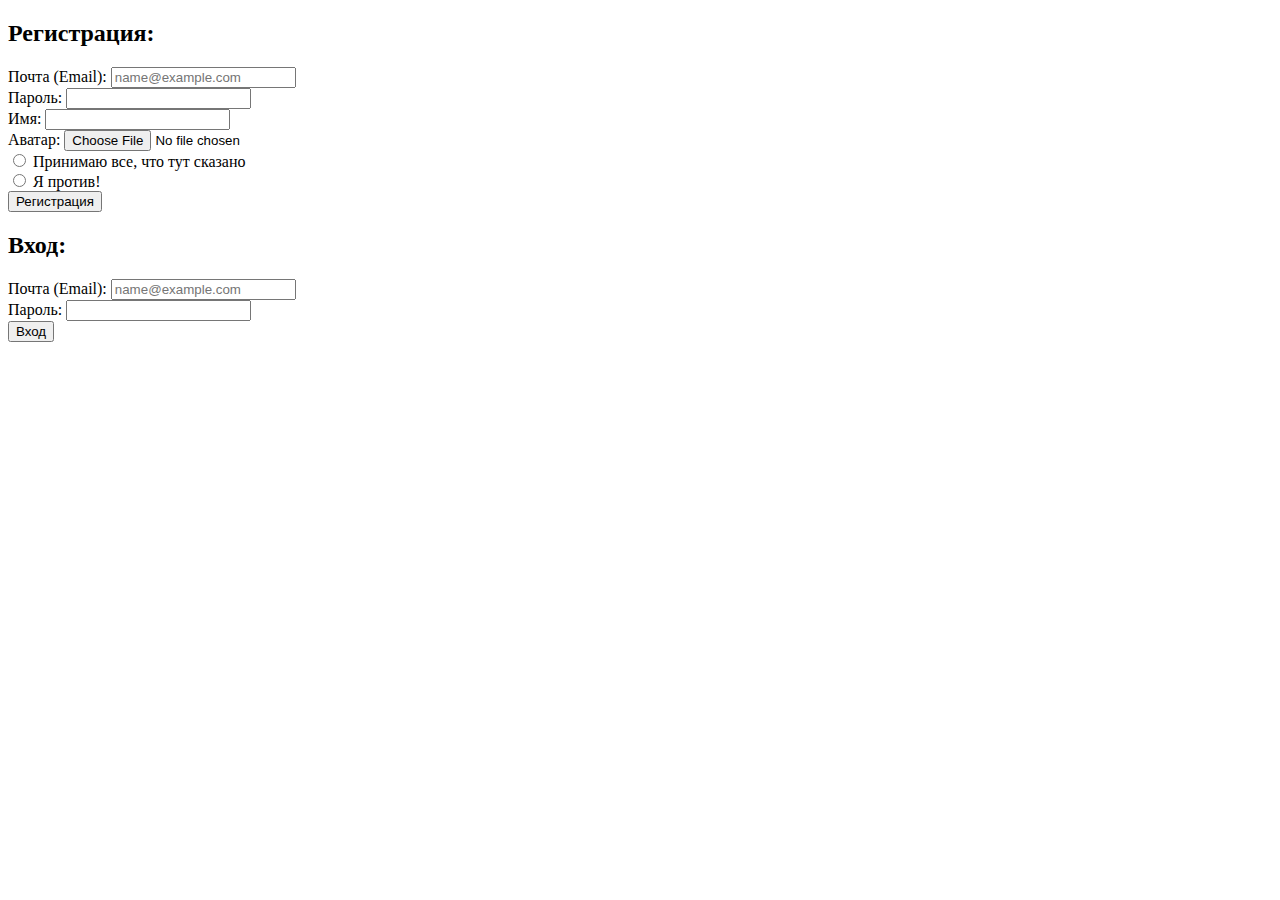
<file: 7/index.html>
<!DOCTYPE html>
<html lang="en">

<head>
    <meta charset="UTF-8">
    <meta name="viewport" content="width=device-width, initial-scale=1.0">
    <link rel="stylesheet" href="https://stackpath.bootstrapcdn.com/bootstrap/4.5.0/css/bootstrap.min.css"
        integrity="sha384-9aIt2nRpC12Uk9gS9baDl411NQApFmC26EwAOH8WgZl5MYYxFfc+NcPb1dKGj7Sk" crossorigin="anonymous">
    <title>Document</title>
</head>

<body>
    <div class="container mt-5">
        <form name="signUp">
            <h2 class="mt-5">Регистрация: </h2>
            <div class="form-row mt-3">
                <div class="col">
                    <label for="exampleFormControlInput1">
                        Почта (Email):
                    </label>
                    <input name="email" type="text" class="form-control" id="exampleFormControlInput1"
                        placeholder="name@example.com">
                </div>
                <div class="col">
                    <label for="exampleFormControlInput2">Пароль: </label>
                    <input name="password" type="password" class="form-control" id="exampleFormControlInput2">
                </div>
            </div>

            <div class="form-row mt-3">
                <div class="col">
                    <label for="exampleFormControlInput3">Имя: </label>
                    <input name="name" class="form-control" id="exampleFormControlInput3">
                </div>
                <div class="col">
                    <label for="exampleFormControlFile1">Аватар: </label>
                    <input name="avatar" type="file" class="form-control-file" id="exampleFormControlFile1">
                </div>
            </div>

            <div class="is-invalid">
              <div class="form-check">
                <input name="accepnt" class="form-check-input" type="radio" value="yes" id="defaultCheck1">
                <label class="form-check-label" for="defaultCheck1">
                    Принимаю все, что тут сказано
                </label>
              </div>
              <div class="form-check">
                  <input name="accepnt" class="form-check-input" type="radio" value="no" id="defaultCheck2">
                  <label class="form-check-label" for="defaultCheck2">
                      Я против!
                  </label>
              </div>
            </div>
            
            <button type="submit" class="btn btn-primary mt-3">Регистрация</button>
        </form>
        <form name="signIn">
            <h2 class="mt-5">Вход: </h2>
            <div class="form-row mt-3">
                <div class="col">
                    <label for="exampleFormControlInput11">Почта (Email): </label>
                    <input name="email" type="email" class="form-control" id="exampleFormControlInput11"
                        placeholder="name@example.com">
                </div>
                <div class="col">
                    <label for="exampleFormControlInput12">Пароль: </label>
                    <input name="password" type="password" class="form-control" id="exampleFormControlInput12">
                </div>
            </div>

            <button type="submit" class="btn btn-primary mt-3">Вход</button>
        </form>
    </div>
    <script src="./script.js"></script>
</body>

</html>
</file>
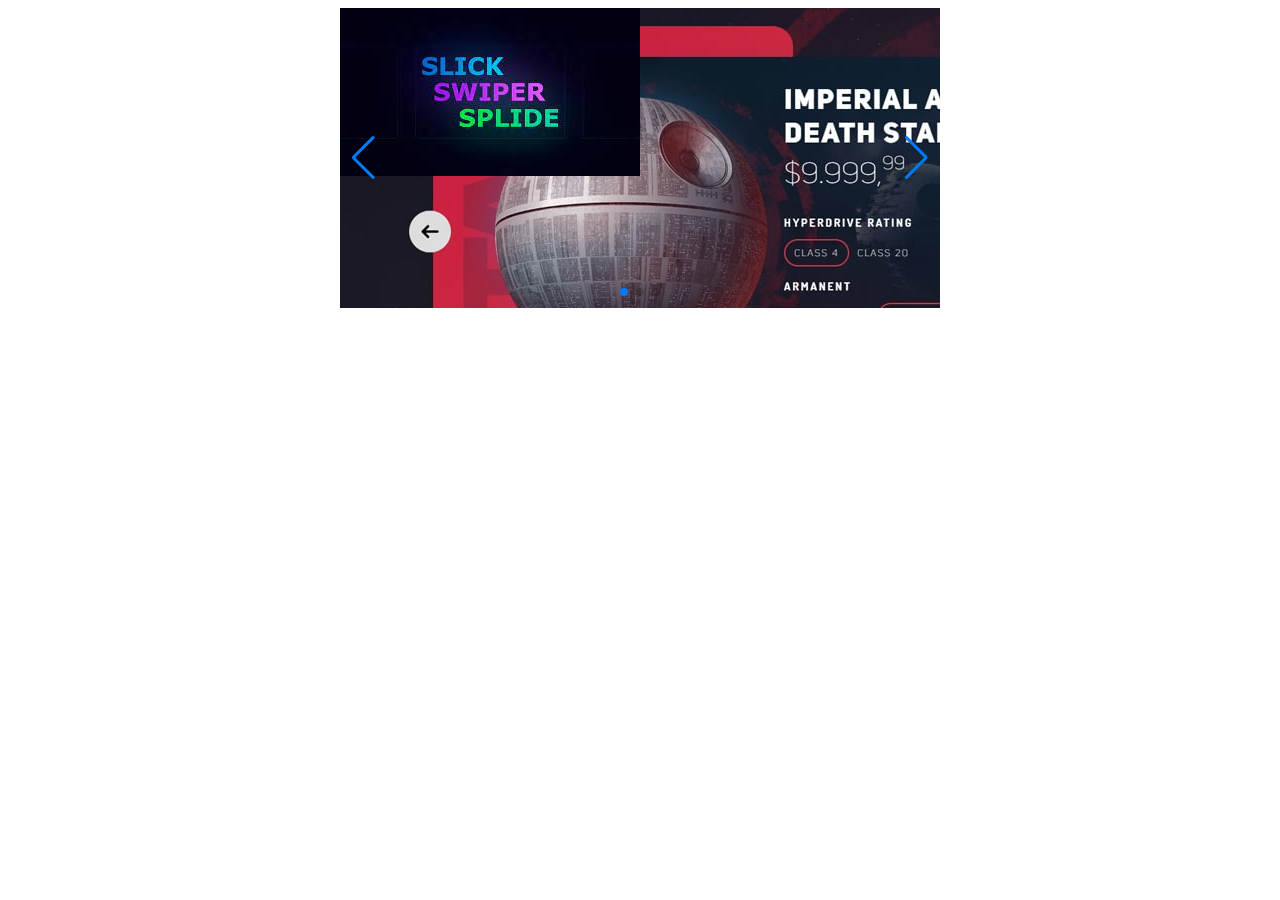
<file: 8/index.html>
<!DOCTYPE html>
<html lang="en">
<head>
    <meta charset="UTF-8">
    <meta http-equiv="X-UA-Compatible" content="IE=edge">
    <meta name="viewport" content="width=device-width, initial-scale=1.0">
    <title>F-114 lecture7 - Slider</title>
    <link rel="stylesheet" href="style.css">
    <link
    rel="stylesheet"
    href="https://cdn.jsdelivr.net/npm/swiper@10/swiper-bundle.min.css"
  />
</head>
<body>
    <!-- <div class="container">
        <div class="slider">

            <div class="slider__wrapper">
                <div class="slider__inner-wrapper">
                    <div class="slider__slide">this is 1 slide</div>
                    <div class="slider__slide">this is 2 slide</div>
                    <div class="slider__slide">this is 3 slide</div>
                    <div class="slider__slide">this is 4 slide</div>
                </div>
            </div>
            <div class="slider__bottom-panel">
                <button class="slider__button slider__button_back slider__button_back-js">⇦</button>
                <div class="slider__pagination slider__pagination_js"></div>
                <button class="slider__button slider__button_next slider__button_next-js">⇨</button>
            </div>

        </div>
    </div> -->
    <!-- Slider main container -->
<div class="swiper">
    <!-- Additional required wrapper -->
    <div class="swiper-wrapper">
      <!-- Slides -->
      <div class="swiper-slide"><img src="qwe.jpg" alt=""></div>
      <div class="swiper-slide"><img src="cbcv.jpg" alt=""></div>
      <div class="swiper-slide"><img src="sddfs.jpg" alt=""></div>
      ...
    </div>
    <!-- If we need pagination -->
    <div class="swiper-pagination"></div>
  
    <!-- If we need navigation buttons -->
    <div class="swiper-button-prev"></div>
    <div class="swiper-button-next"></div>
  
    <!-- If we need scrollbar -->
    <!-- <div class="swiper-scrollbar"></div> -->
  </div>
  <script src="https://cdn.jsdelivr.net/npm/swiper@10/swiper-bundle.min.js"></script>
    <script src="./script.js"></script>
</body>
</html>
</file>
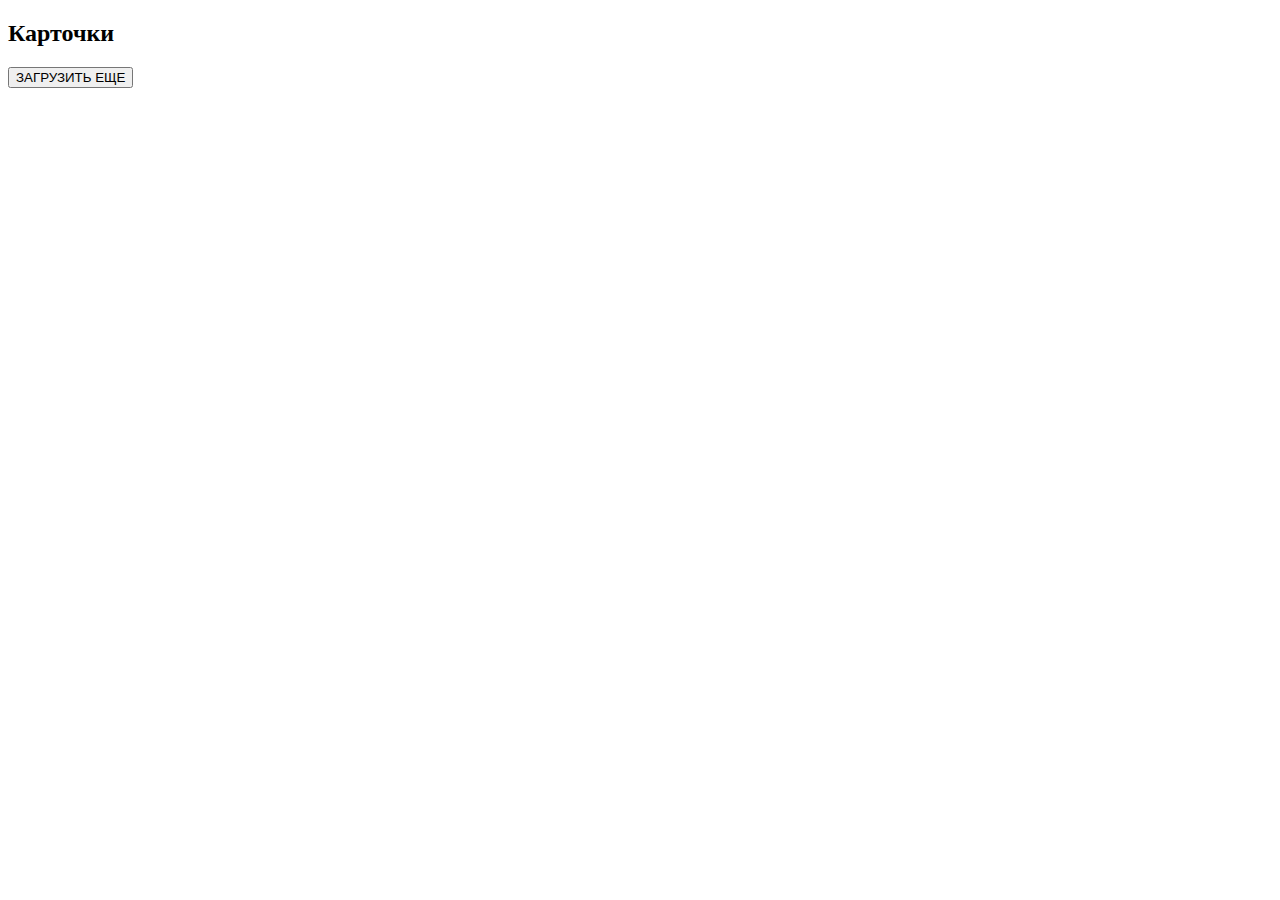
<file: 11/dopolnitelno/index.html>
<!DOCTYPE html>
<html lang="en">
<head>
    <meta charset="UTF-8">
    <meta name="viewport" content="width=device-width, initial-scale=1.0">
    <title>Document</title>
</head>
<body>
    <section class="container card">
        <h2 class="card__title">Карточки</h2>
        <ul class="card__list">
        </ul>
        <button class="card__btn card__btn-js">ЗАГРУЗИТЬ ЕЩЕ</button>
    </section>
    <script src="script.js"></script>
</body>
</html>
</file>
<file: 5/style.css>
body {
    margin: 0;
    height: 1900px;
}

.contextmenu {
    position: fixed;
    height: 100px;
    width: 100px;
    background-color: aliceblue;
}

.contextmenu_hidden {
    display: none;
}

.button-to-top {
    position: fixed;
    left: 50px;
    bottom: 50px;
    height: 100px;
    width: 100px;
    border-radius: 100%;
    background-color: aqua;
    border: none;
    cursor: pointer;
}

.button-to-top_hidden {
    display: none;
}
</file>
<file: 8/style.css>
/* .container {
    max-width: 1000px; */
    /* margin: 0 auto; margin-top: 0; margin-left: auto; margin-right: auto; margin-bottom: 0;
    padding: 0 20px; padding-top: 0; padding-left: 20px; padding-right: 20px; padding-bottom: 0; */
/* } */
/* 
.slider {
    margin: 50px auto;
    font-family: "Fira Sans", sans-serif;
}

.slider__wrapper {
    overflow: hidden;
    height: 465px;
}

.slider__inner-wrapper {
    display: flex;
    height: 100%;
    transition: transform;
}

.slider__slide {
    display: flex;
    flex-shrink: 0;
    height: 465px;
    align-items: center;
    justify-content: center;
    font-size: 24px;
    color: #fff;
}

.slider__slide:nth-child(4n + 1) {
    background-color: #e08dac;
}

.slider__slide:nth-child(4n + 2) {
    background-color: #45cb85;
}

.slider__slide:nth-child(4n + 3) {
    background-color: #f79824;
}

.slider__slide:nth-child(4n + 4) {
    background-color: #dc143c;
}

.slider__bottom-panel {
    margin-top: 20px;
    display: flex;
    align-items: center;
    justify-content: space-between;
  }
  .slider__dot {
    width: 10px;
    height: 10px;
    border: none;
    padding: 0;
    border-radius: 50%;
    outline: none;
    cursor: pointer;
    transition: background-color 0.4s;
  }
  .slider__dot:not(:last-child) {
    margin-right: 5px;
  }
  .slider__dot_active {
    background-color: #000;
  }
  .slider__dot:not(.slider__dot_active):hover, .slider__dot:not(.slider__dot_active):focus {
    background-color: gray;
  }
  .slider__button {
    width: 45px;
    height: 45px;
    border: 2.5px solid #000;
    border-radius: 50px;
    background-color: transparent;
    font-size: 20px;
    outline: none;
    transition: all 0.5s;
  }
  .slider__button:not(:disabled):hover, .slider__button:not(:disabled):focus {
    cursor: pointer;
    background-color: #000;
    color: #fff;
  }
  .slider__button:disabled {
    opacity: 0.4;
    pointer-events: none;
    user-select: none;
  } */


  .swiper {
    width: 600px;
    height: 300px;
  }
</file>
